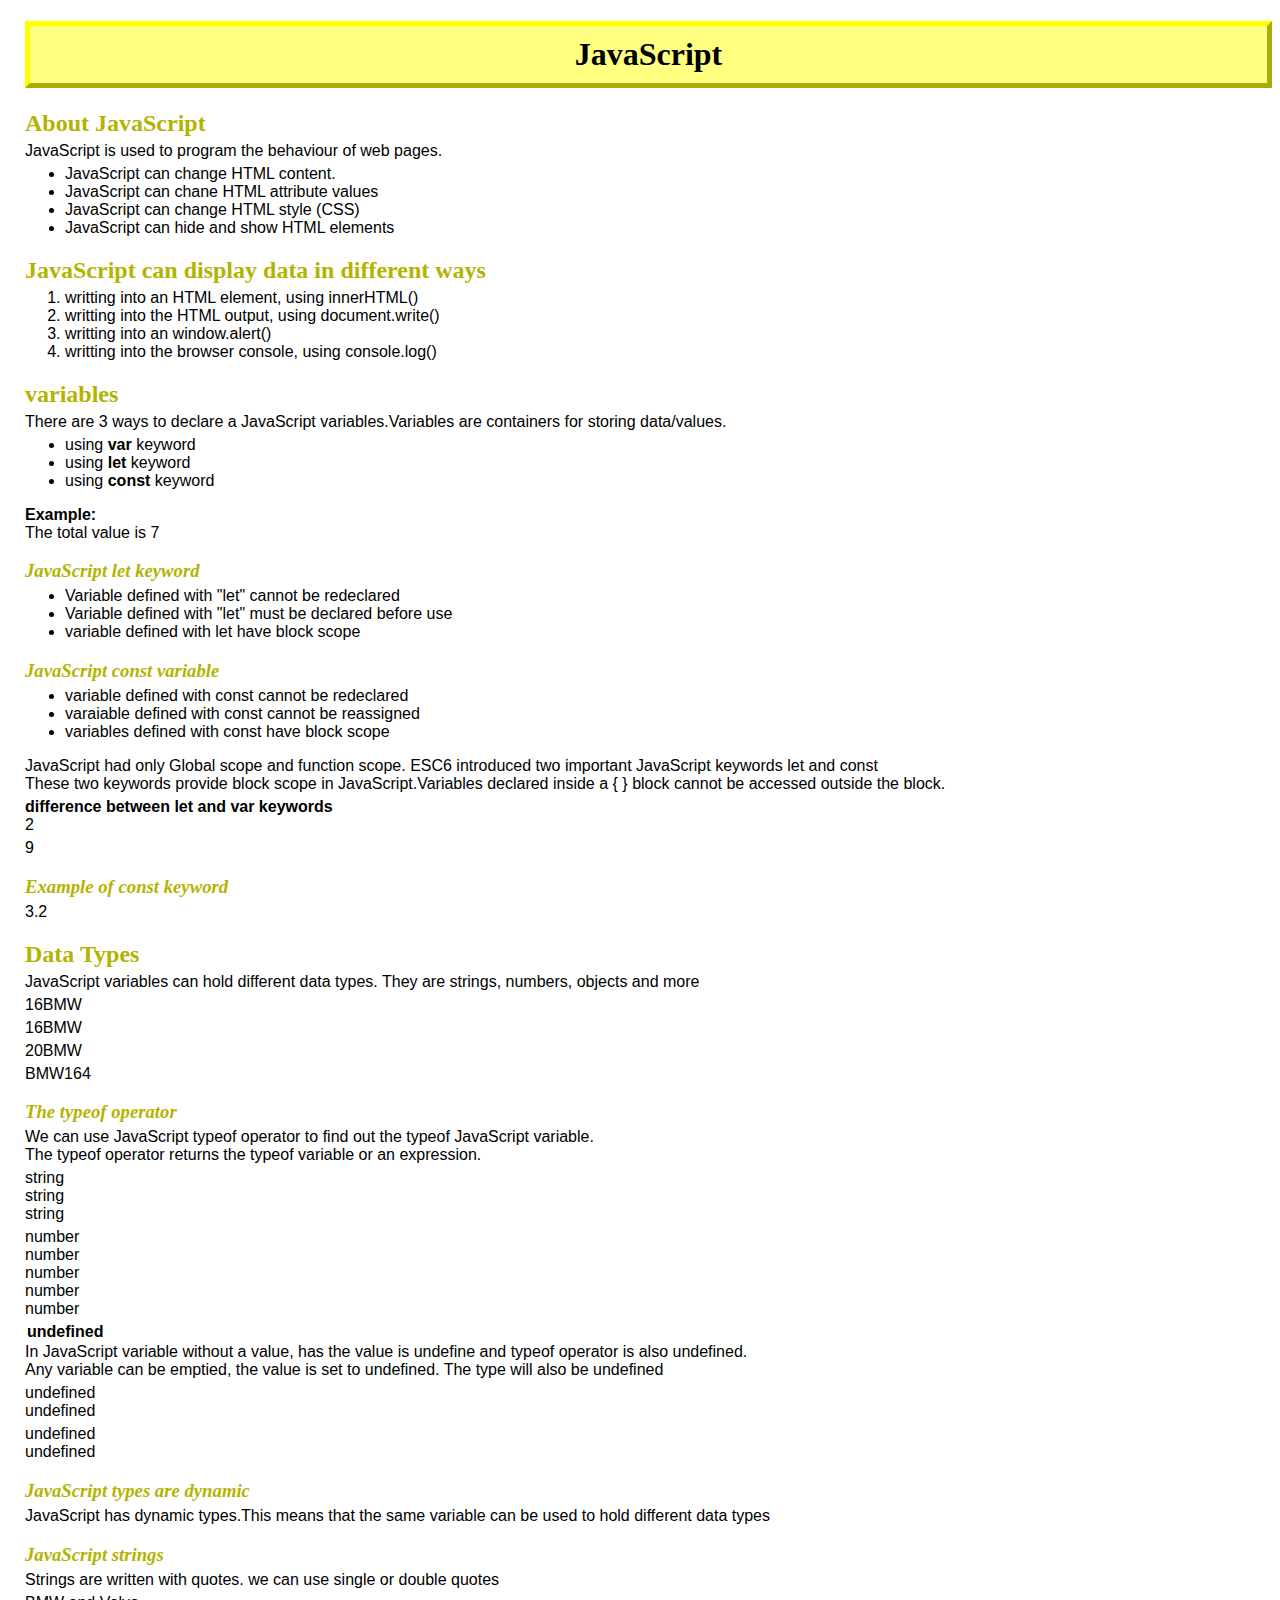
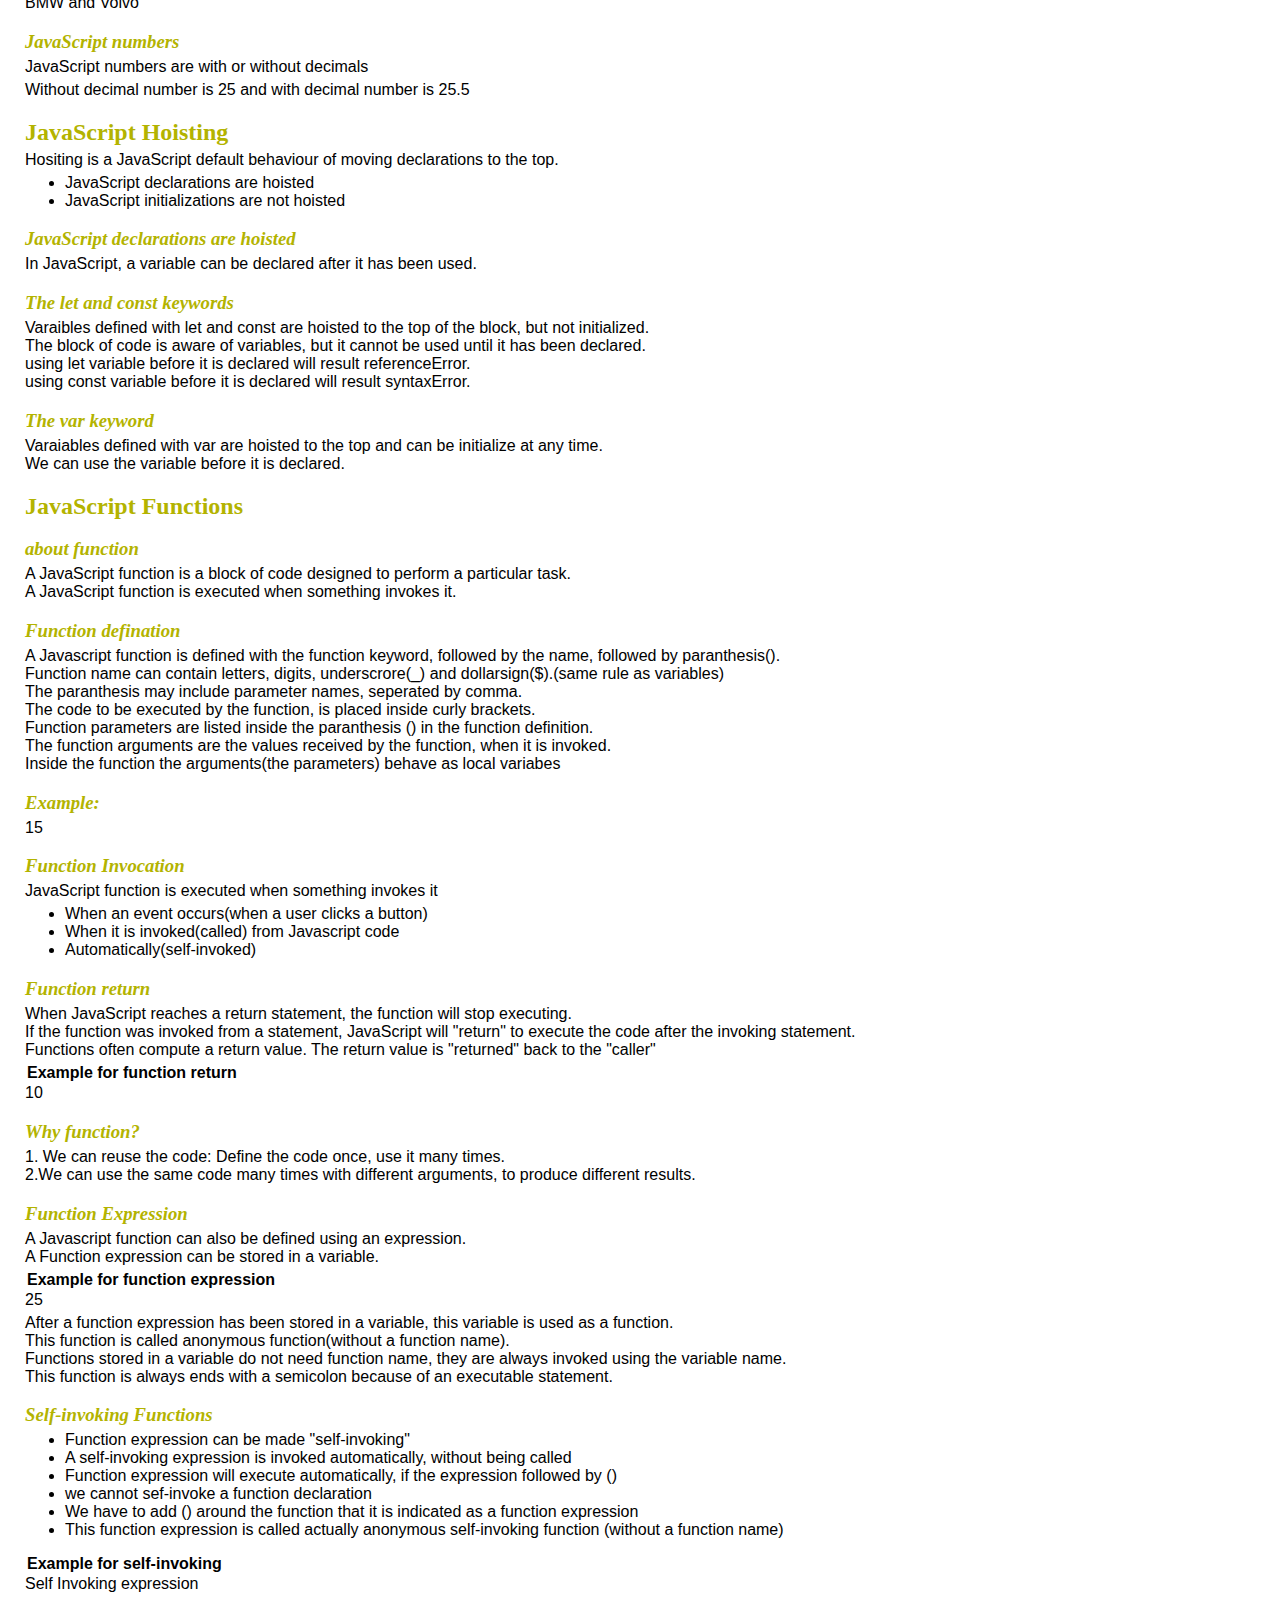
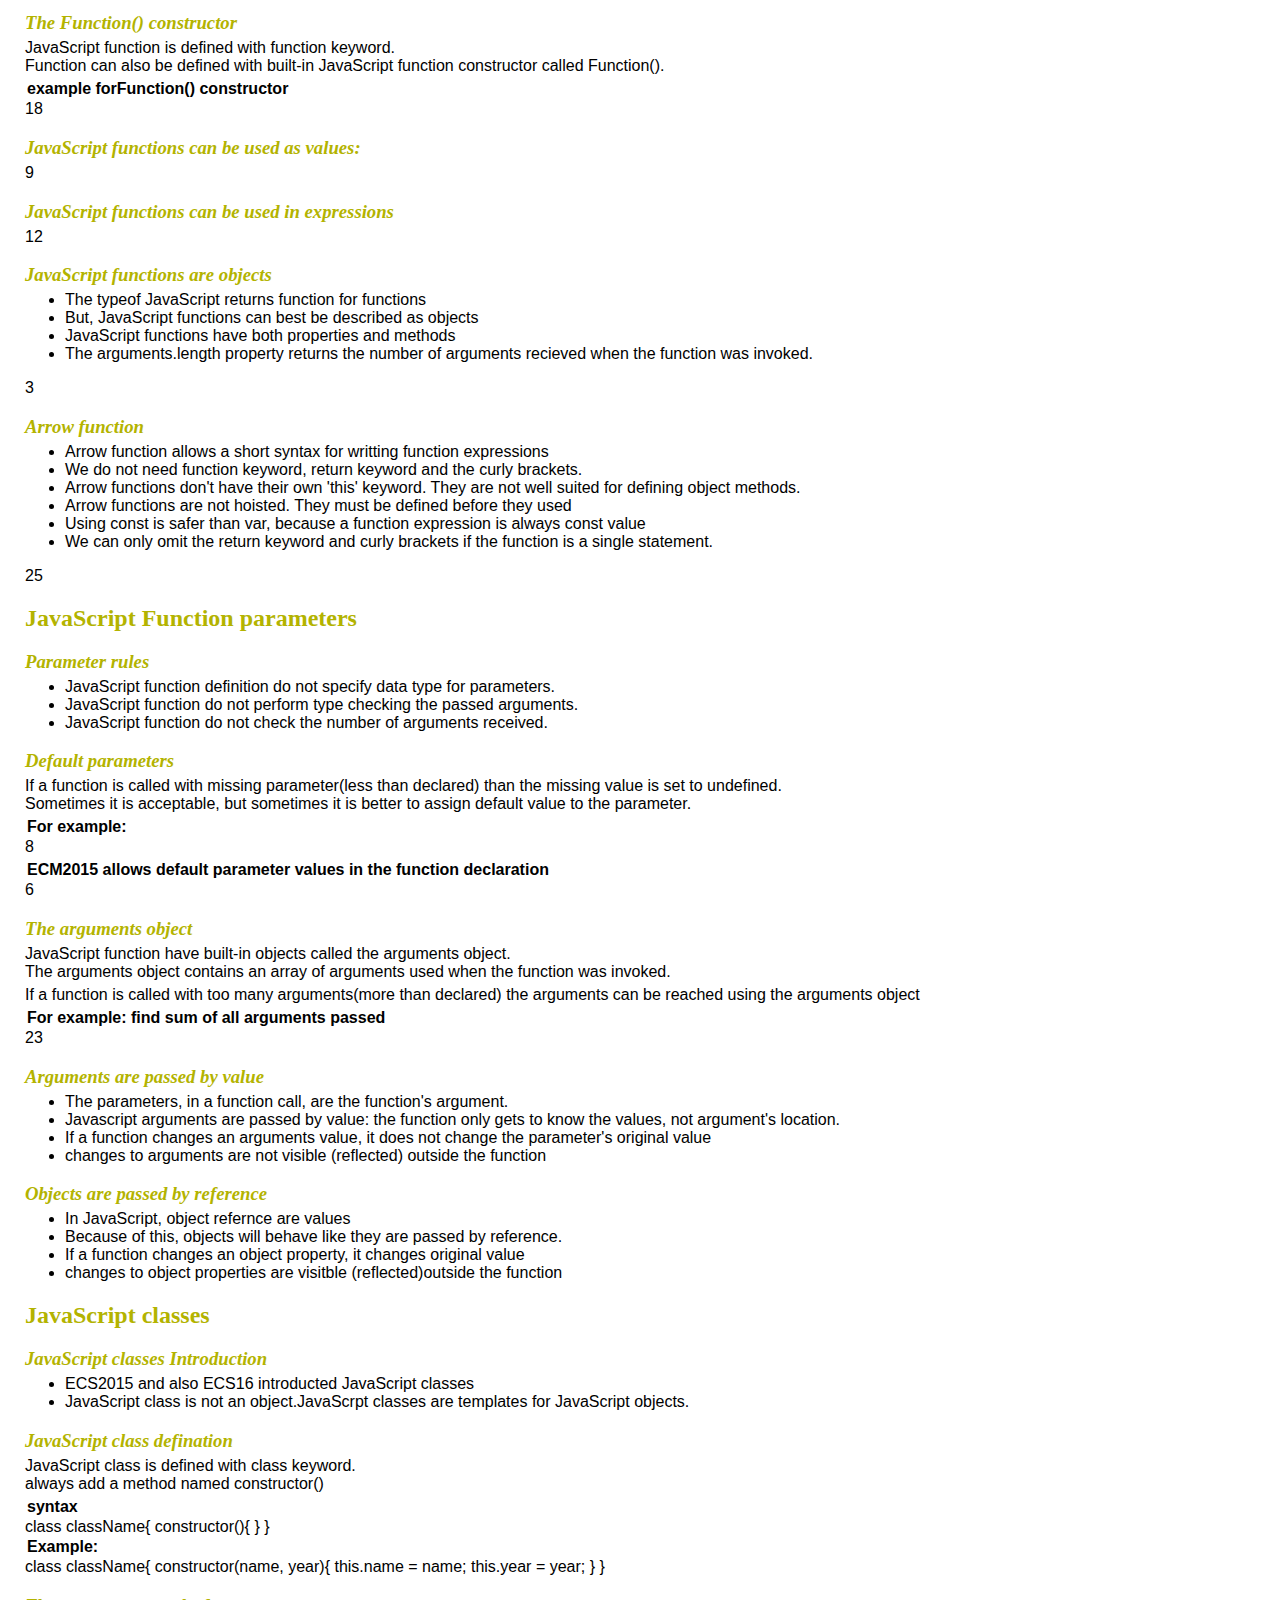
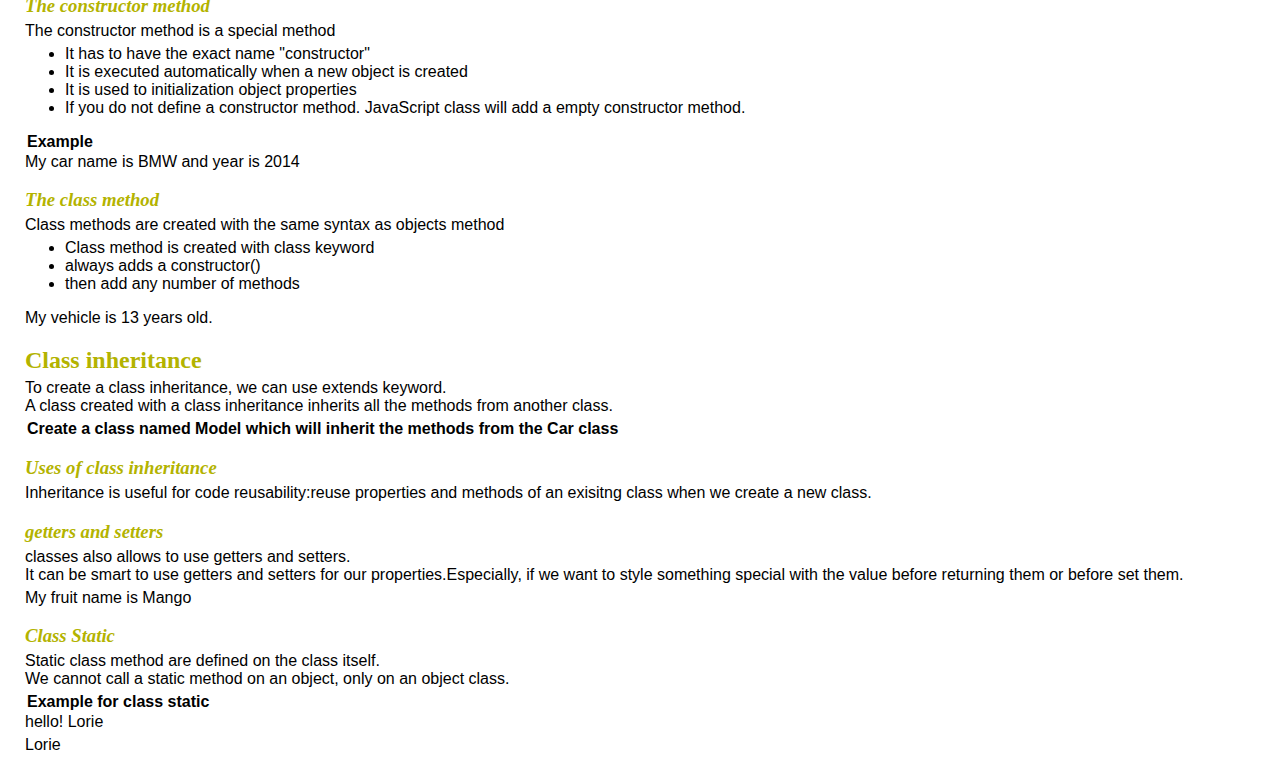
<file: index.html>
<!doctype html>
<html lang="en-us" dir="ltr">
  <head>
    <title>JavaScript Tutorials</title>
    <meta charset="UTF-8">
    <meta name="author" content="JavaScript">
    <meta name="description" content="JavaScript Tutorials">
    <meta name="keywords" content="html, css, JavaScript">
    <meta name="viewport" content="width=device-width, initial-scale=1.0">
    <meta http-equiv="refresh" content="30">
    <link rel="stylesheet" href="style.css">
    
  </head>
  <body>
    <h1>JavaScript</h1>
    <h2>About JavaScript</h2>
    <p>JavaScript is used to program the behaviour of web pages.</p>
    <ul>
      <li>JavaScript can change HTML content.</li>
      <li>JavaScript can chane HTML attribute values</li>
      <li>JavaScript can change HTML style (CSS)</li>
      <li>JavaScript can hide and show HTML elements</li>
    </ul>
    <h2>JavaScript can display data in different ways</h2>
    <ol>
      <li>writting into an HTML element, using innerHTML()</li>
      <li>writting into the HTML output, using document.write()</li>
      <li>writting into an window.alert()</li>
      <li>writting into the browser console, using console.log()</li>
    </ol>
    <h2>variables</h2>
    <p>There are 3 ways to declare a JavaScript variables.Variables are containers for storing data/values.</p>
    <ul>
      <li>using <b>var</b> keyword</li>
      <li>using <b>let</b> keyword</li>
      <li>using <b>const</b> keyword</li>
    </ul>
    <strong>Example:</strong>
    <p id="demo"></p>
    <script>
    var x = 1;
    var y = 6;
    var z = x +y ;
    document.getElementById("demo").innerHTML = "The total value is " + z;
    </script>
    <h3>JavaScript let keyword</h3>
    <ul>
      <li>Variable defined with "let" cannot be redeclared</li>
      <li>Variable defined with "let" must be declared before use</li>
      <li>variable defined with let have block scope</li>
    </ul>
    <h3>JavaScript const variable</h3>
    <ul>
      <li>variable defined with const cannot be redeclared</li>
      <li>varaiable defined with const cannot be reassigned</li>
      <li>variables defined with const have block scope</li>
    </ul>
    <p>JavaScript had only Global scope and function scope. ESC6 introduced two important JavaScript keywords let and const<br>
    These two keywords provide block scope in JavaScript.Variables declared inside a { }  block cannot be accessed outside the block.</p>
    <strong>difference between let and var keywords</strong>
    <p id="demo1"></p>
    <p id="demo2"></p>
    <script>
      //A variable inside the block cannot access the outside the block using let keyword
      let a = 2;
      {
        let a = 10;
      }
      document.getElementById("demo1").innerHTML = a;
      //A variable inside the block can access outside the block also by using var keyword
      var b = 5;
      {
        var b = 9;
      }
      document.getElementById("demo2").innerHTML = b;
    </script>
    <h3>Example of const keyword</h3>
    <p id="demo3"></p>
    <script>
    //JavaScript const variable cannot be reassigned
      //const p;
      //p = 3.2;
      //document.getElementById("demo3").innerHTML = p;
    </script>
    <script>
      //JavaScript const keyword must be assigned a value when it is declared
      const p=3.2;
      document.getElementById("demo3").innerHTML = p;
    </script>
    <h2>Data Types</h2>
    <p>JavaScript variables can hold different data types. They are strings, numbers, objects and more</p>
    <p id="d"></p>
    <p id="d1"></p>
    <p id="d2"></p>
    <p id="d3"></p>
    <script>
      document.getElementById('d').innerHTML = 16 + "BMW";
      document.getElementById('d1').innerHTML = "16" + "BMW";
      document.getElementById('d2').innerHTML = 16 + 4 + "BMW";
      document.getElementById('d3').innerHTML =  "BMW" + 16 + 4;
    </script>
    <h3>The typeof operator</h3>
    <p>We can use JavaScript typeof operator to find out the typeof JavaScript variable.<br>
    The typeof operator returns the typeof variable or an expression.</p>
    <p id="st"></p>
    <p id="nu"></p>
    <script>
      document.getElementById("st").innerHTML = typeof " " + "<br>" + typeof "Maan" + "<br>" + typeof "John huv";
      document.getElementById("nu").innerHTML = typeof 2 + "<br>" + typeof 22 + "<br>" + typeof 22.2 + "<br>" + typeof (2+2)+ "<br>" + typeof(2);
    </script>
    <h4>undefined</h4>
    <p>In JavaScript variable without a value, has the value is undefine and typeof operator is also undefined.<br>
    Any variable can be emptied, the value is set to undefined. The type will also be undefined</p>
    <p id="un"></p>
    <p id="und"></p>
    <script>
    var car;
    let van = undefined;
      document.getElementById("un").innerHTML = typeof car + "<br>" + typeof car;
      document.getElementById("und").innerHTML = van + "<br>" + typeof van;
    </script>
    <h3>JavaScript types are dynamic</h3>
    <p>JavaScript has dynamic types.This means that the same variable can be used to hold different data types</p>
    <h3>JavaScript strings</h3>
    <p>Strings are written with quotes. we can use single or double quotes</p>
    <p id="carn"></p>
    <script>
      let carName1 = "BMW";
      let carName2 = 'Volvo'
      document.getElementById("carn").innerHTML = carName1 + " and " + carName2;
    </script>
    <h3>JavaScript numbers</h3>
    <p>JavaScript numbers are with or without decimals</p>
    <p id="dec"></p>
    <script>
      let dec1 = 25;
      let dec2 = 25.5;
      document.getElementById("dec").innerHTML = "Without decimal number is " + dec1 + " and with decimal number is " + dec2 ;
    </script>
    <h2>JavaScript Hoisting</h2>
    <p>Hositing is a JavaScript default behaviour of moving declarations to the top.</p>
    <ul>
      <li>JavaScript declarations are hoisted</li>
      <li>JavaScript initializations are not hoisted</li>
    </ul>
    <h3>JavaScript declarations are hoisted</h3>
    <p>In JavaScript, a variable can be declared after it has been used.</p>
    <h3>The let and const keywords</h3>
    <p>Varaibles defined with let and const are hoisted to the top of the block, but not initialized.<br>
      The block of code is aware of variables, but it cannot be used until it has been declared.<br>
      using let variable before it is declared will result referenceError.<br>
      using const variable before it is declared will result syntaxError.</p>
    <h3>The var keyword</h3>
    <p>Varaiables defined with var are hoisted to the top and can be initialize at any time.<br>
    We can use the variable before it is declared.</p>
    <h2>JavaScript Functions</h2>
    <h3>about function</h3>
    <p>A JavaScript function is a block of code designed to perform a particular task.<br>
    A JavaScript function is executed when something invokes it.</p>
    <h3>Function defination</h3>
    <p>A Javascript function is defined with the function keyword, followed by the name, followed by paranthesis().<br>
    Function name can contain letters, digits, underscrore(_) and dollarsign($).(same rule as variables)<br>
    The paranthesis may include parameter names, seperated by comma.<br>
    The code to be executed by the function, is placed inside curly brackets.<br>
    Function parameters are listed inside the paranthesis () in the function definition.<br>
    The function arguments are the values received by the function, when it is invoked.<br>
    Inside the function the arguments(the parameters) behave as local variabes</p>
    <h3>Example:</h3>
    <p id="my"></p>
    <script>
      function myFunction(a, b){
        return a * b;
      }
      document.getElementById("my").innerHTML = myFunction(3,5);
    </script>
    <h3>Function Invocation</h3>
    <p>JavaScript function is executed when something invokes it</p>
    <ul>
      <li>When an event occurs(when a user clicks a button)</li>
      <li>When it is invoked(called) from Javascript code</li>
      <li>Automatically(self-invoked)</li>
    </ul>
    <h3>Function return</h3>
    <p>When JavaScript reaches a return statement, the function will stop executing.<br>
    If the function was invoked from a statement, JavaScript will "return" to execute the code after the invoking statement.<br>
    Functions often compute a return value. The return value is "returned" back to the "caller"  </p>
    <h4>Example for function return</h4>
    <p id="rt"></p>
  <script>
    var x = rtFunction(2,8);
    document.getElementById('rt').innerHTML = x;
    function rtFunction(p,q){
      return p+q;
    }
  </script>
  <h3>Why function?</h3>
  <p>1. We can reuse the code: Define the code once, use it many times.<br>
    2.We can use the same code many times with different arguments, to produce different results.</p>
  <h3>Function Expression</h3>
  <p>A Javascript function can also be defined using an expression.<br>
   A Function expression can be stored in a variable.</p>
   <h4>Example for function expression</h4>
   <p id="ex"></p>
   <script>
      let m = function(a,b){
        return a*b;
      };
      document.getElementById("ex").innerHTML = m(5,5);
   </script>
   <p>After a function expression has been stored in a variable, this variable is used as a function.<br>
    This function is called anonymous function(without a function name).<br>
    Functions stored in a variable do not need function name, they are always invoked using the variable name.<br>
    This function is always ends with a semicolon because of an executable statement.</p>
    <h3>Self-invoking Functions</h3>
    <ul>
      <li>Function expression can be made "self-invoking"</li>
      <li>A self-invoking expression is invoked automatically, without being called</li>
      <li>Function expression will execute automatically, if the expression followed by ()</li>
      <li>we cannot sef-invoke a function declaration</li>
      <li>We have to add () around the function that it is indicated as a function expression</li>
      <li>This function expression is called actually anonymous self-invoking function (without a function name)</li>
    </ul>
    <h4>Example for self-invoking</h4>
    <p id="slf"></p>
    <script>
      (function(){
          document.getElementById("slf").innerHTML = "Self Invoking expression";
      })()
    </script>
    <h3>The Function() constructor</h3>
    <p>JavaScript function is defined with function keyword.<br>
    Function can also be defined with built-in JavaScript function constructor called Function().</p>
    <h4>example forFunction() constructor</h4>
    <p id="cs"></p>
    <script>
      let csFunction = new Function("g","h", "return g*h");
      document.getElementById("cs").innerHTML = csFunction(2,9);
    </script>
    <h3>JavaScript functions can be used as values:</h3>
    <p id="va"></p>
    <script>
      function vaFunction(k,l){
        return k+l;
      }
      let w = vaFunction(8,1);
      document.getElementById("va").innerHTML = w;
    </script>
    <h3>JavaScript functions can be used in expressions</h3>
    <p id="exps"></p>
    <script>
    function expsFunction(c,d){
      return c+d;
    }
    let e = expsFunction(2,4)*2;
    document.getElementById("exps").innerHTML = e;
    </script>
    <h3>JavaScript functions are objects</h3>
    <ul>
      <li>The typeof JavaScript returns function for functions</li>
      <li>But, JavaScript functions can best be described as objects</li>
      <li>JavaScript functions have both properties and methods</li>
      <li>The arguments.length property returns the number of arguments recieved when the function was invoked.</li>
    </ul>
    <p id="ar"></p>
    <script>
      function arFunction(o, p, q){
        return arguments.length;
      }
      document.getElementById("ar").innerHTML = arFunction(7,8,9);
    </script>
    <h3>Arrow function</h3>
    <ul>
      <li>Arrow function allows a short syntax for writting function expressions</li>
      <li>We do not need function keyword, return keyword and the curly brackets. </li>
      <li>Arrow functions don't have their own 'this' keyword. They are not well suited for defining object methods.</li>
      <li>Arrow functions are not hoisted. They must be defined before they used </li>
      <li>Using const is safer than var, because a function expression is always const value</li>
      <li>We can only omit the return keyword and curly brackets if the function is a single statement.</li>
    </ul>
    <p id="arr"></p>
    <script>
      const r = (u, v) => u*v;
      document.getElementById("arr").innerHTML = r(5,5);
    </script>
    <h2>JavaScript Function parameters</h2>
    <h3>Parameter rules</h3>
    <ul>
      <li>JavaScript function definition do not specify data type for parameters.</li>
      <li>JavaScript function do not perform type checking the passed arguments.</li>
      <li>JavaScript function do not check the number of arguments received.</li>
    </ul>
    <h3>Default parameters</h3>
    <p>If a function is called with missing parameter(less than declared) than the missing value is set to undefined.<br>
    Sometimes it is acceptable, but sometimes it is better to assign default value to the parameter.</p>
    <h4>For example:</h4>
    <p id="par"></p>
    <script>
      function parFunction(x,y){
        if(y === undefined){
          y=2;
        }
        return x*y;
      }
      document.getElementById("par").innerHTML = parFunction(4);
    </script>
    <h4>ECM2015 allows default parameter values in the function declaration</h4>
    <p id="para"></p>
    <script>
      function paraFunction(x, y=2){
        return x*y;
      }
      document.getElementById("para").innerHTML = paraFunction(3);
    </script>
    <h3>The arguments object</h3>
    <p>JavaScript function have built-in objects called the arguments object.<br>
    The arguments object contains an array of arguments used when  the function was invoked.</p>
    <p>If a function is called with too many arguments(more than declared) the arguments can be reached using the arguments object</p>
    <h4>For example: find sum of all arguments passed</h4>
    <p id="su"></p>
    <script>
      function sumAll(){
        let sum=0;
        for(i=0; i<arguments.length; i++){
          sum+=arguments[i];
        }
        return sum;
      }
      document.getElementById("su").innerHTML = sumAll(8,5,2,3,4,1);
    </script>
    <h3>Arguments are passed by value</h3>
    <ul>
      <li>The parameters, in a function call, are the function's argument.</li>
      <li>Javascript arguments are passed by value: the function only gets to know the values, not argument's location.</li>
      <li>If a function changes an arguments value, it does not change the parameter's original value</li>
      <li>changes to arguments are not visible (reflected) outside the function</li>
    </ul>
    <h3>Objects are passed by reference</h3>
    <ul>
      <li>In JavaScript, object refernce are values</li>
      <li>Because of this, objects will behave like they are passed by reference.</li>
      <li>If a function changes an object property, it changes original value</li>
      <li>changes to object properties are visitble (reflected)outside the function</li>
    </ul>
    <h2>JavaScript classes</h2>
    <h3>JavaScript classes Introduction</h3>
    <ul>
      <li>ECS2015 and also ECS16 introducted JavaScript classes</li>
      <li>JavaScript class is not an object.JavaScrpt classes are templates for JavaScript objects.</li>
    </ul>
    <h3>JavaScript class defination</h3>
    <p>JavaScript class is defined with class keyword.<br>
      always add a method named constructor()</p>
    <h4>syntax</h4>
      class className{
        constructor(){

        }
      }
    <h4>Example:</h4>
    class className{
      constructor(name, year){
        this.name = name;
        this.year = year;
      }
    }
  <h3>The constructor method</h3>
  <p>The constructor method is a special method</p>
  <ul>
    <li>It has to have the exact name "constructor"</li>
    <li>It is executed automatically when a new object is created</li>
    <li>It is used to initialization object properties</li>
    <li>If you do not define a constructor method. JavaScript class will add a empty constructor method.</li>
  </ul>
  <h4>Example</h4>
  <p id="cls"></p>
  <script>
    class Car{
      constructor(name, year){
        this.name = name;
        this.year = year;
      }
    }
    const myCar = new Car("BMW", 2014);
    document.getElementById("cls").innerHTML ="My car name is " + myCar.name + " and year is " +myCar.year ;
  </script>
  <h3>The class method</h3>
  <p>Class methods are created with the same syntax as objects method</p>
  <ul>
    <li>Class method is created with class keyword</li>
    <li>always adds a constructor()</li>
    <li>then add any number of methods</li>
  </ul>
  <p id="veh"></p>
  <script>
    class Vehicle{
      constructor(name, year){
        this.name = name;
        this.year = year;
      }
      age(){
        let date = new Date();
        return date.getFullYear()-this.year;
      }
    }
    let myVehicle = new Vehicle("car", 2013);
    document.getElementById("veh").innerHTML = "My vehicle is " + myVehicle.age() + " years old.";
  </script>
  <h2>Class inheritance</h2>
  <p>To create a class inheritance, we can use extends keyword.<br>
    A class created with a class inheritance inherits all the methods from another class.</p>
    <h4>Create a class named Model which will inherit the methods from the Car class </h4>
    <p id="ex"></p>
    <script>
      class Bike{
        constructor(brand){
          this.bikename = brand;
        }
        present(){
          return "I have a " +this.bikename;
        }
      }
        class Model extends Bike{
          constructor(brand, mod){
            super(brand);
            this.model = mod;
          }
          show(){
            return this.present()+ " and its model is " + this.model;
          }
        }
        let myBike = new Model("Ford", "Mustang");
        console.log(myBike.present());
        console.log(myBike.show());
    </script>
    <h3>Uses of class inheritance</h3>
    <p>Inheritance is useful for code reusability:reuse properties and methods of an exisitng class when we create a new class.</p>
    <h3>getters and setters</h3>
    <p>classes also allows to use getters and setters.<br>
    It can be smart to use getters and setters for our properties.Especially, if we want to style something special with the value before returning them or before set them.</p>
    <p id="f"></p>
    <script>
      class Fruits{
        constructor(fruitname){
          this.fname = fruitname;
        }
        get fruname(){
          return this.fname;
        }
        set fruname(w){
          this.fname = w;
        }
      }
      let myFruit = new Fruits("Apple");
      myFruit.fruname = "Mango";
      document.getElementById("f").innerHTML ="My fruit name is "+ myFruit.fruname;
    </script>
    <h3>Class Static</h3>
    <p>Static class method are defined on the class itself.<br>
    We cannot call a static method on an object, only on an object class.</p>
    <h4>Example for class static</h4>
    <p id="em"></p>
    <p id="emp"><?p>
    <script>
      class Employee{
        constructor(name){
          this.name = name;
        }
        static hello(x){
          return "hello! " + x.name;
        }
      }
      let myEmp = new Car("Lorie");
      //if we want to use myEmp object inside the static method, we can send as parameter
      document.getElementById("em").innerHTML = Employee.hello(myEmp);
      document.getElementById("emp").innerHTML = myEmp.name;
    </script>
  </body>
</html>
</file>
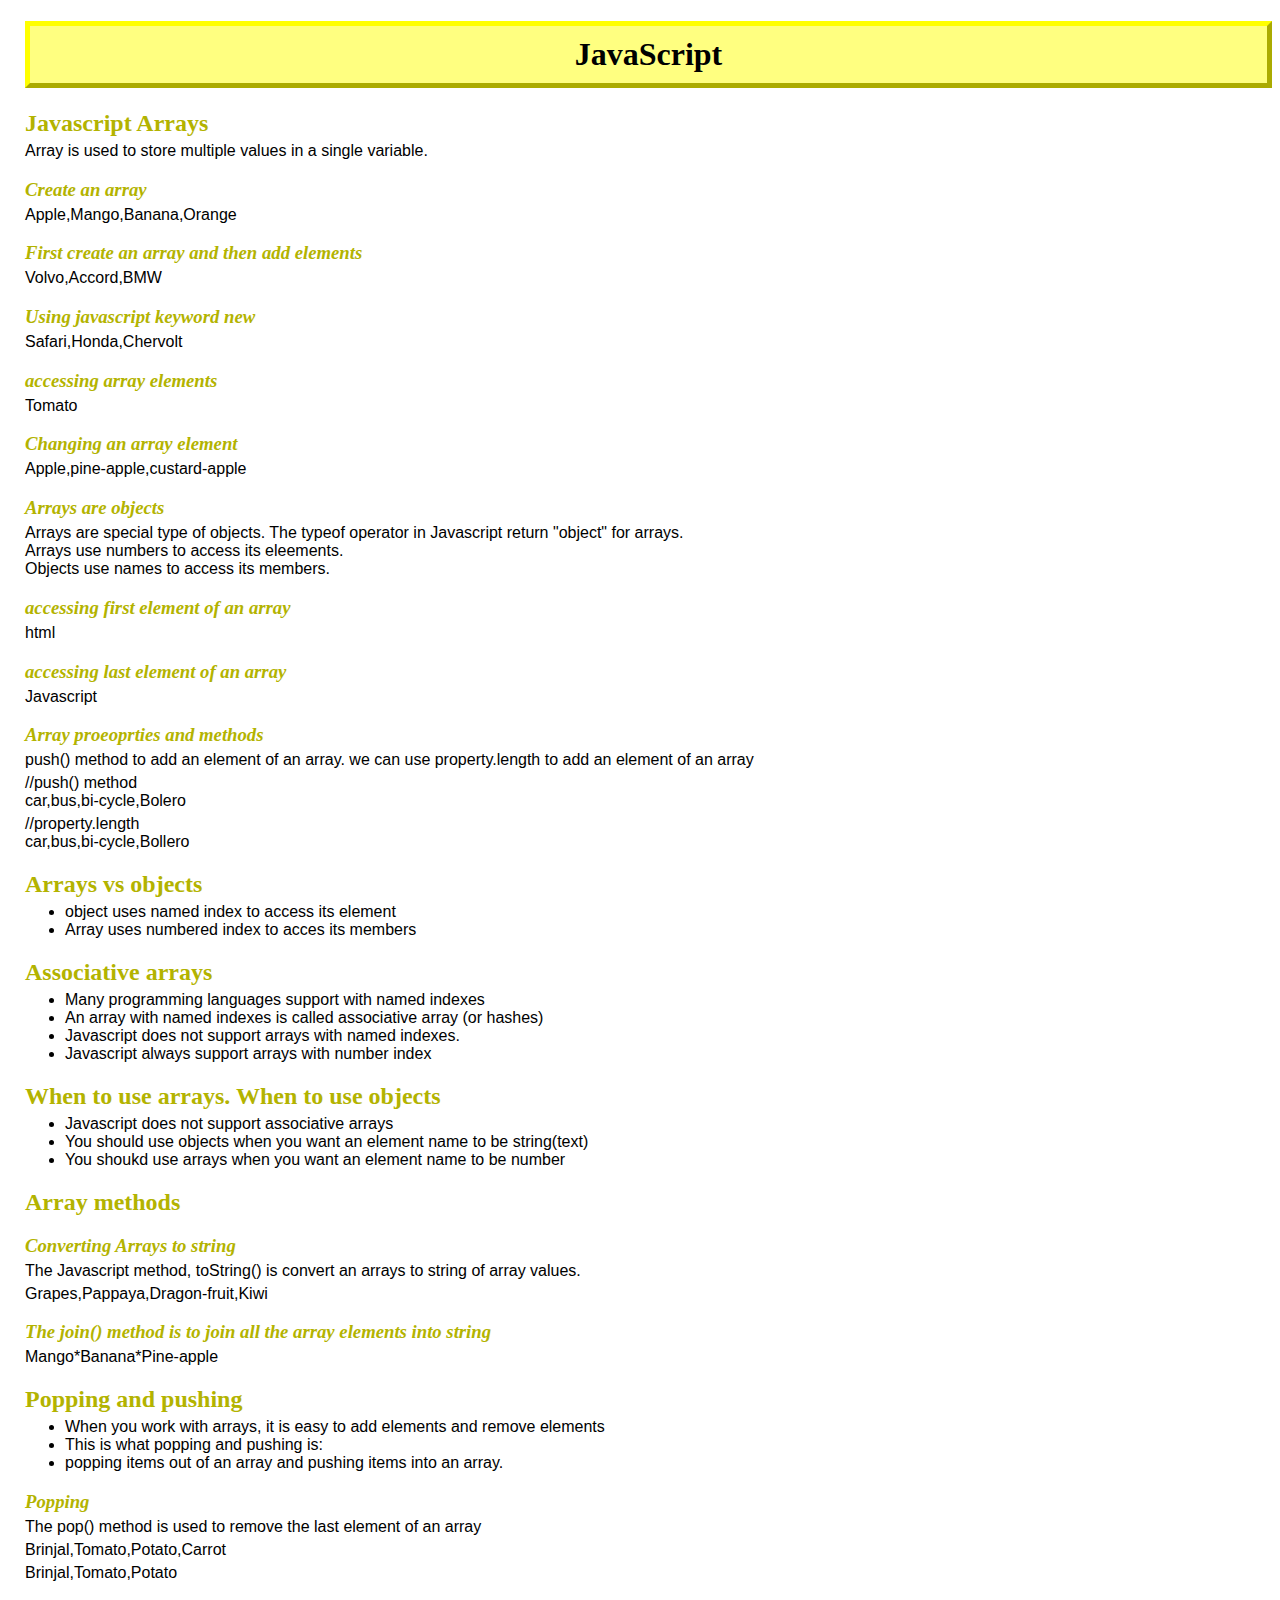
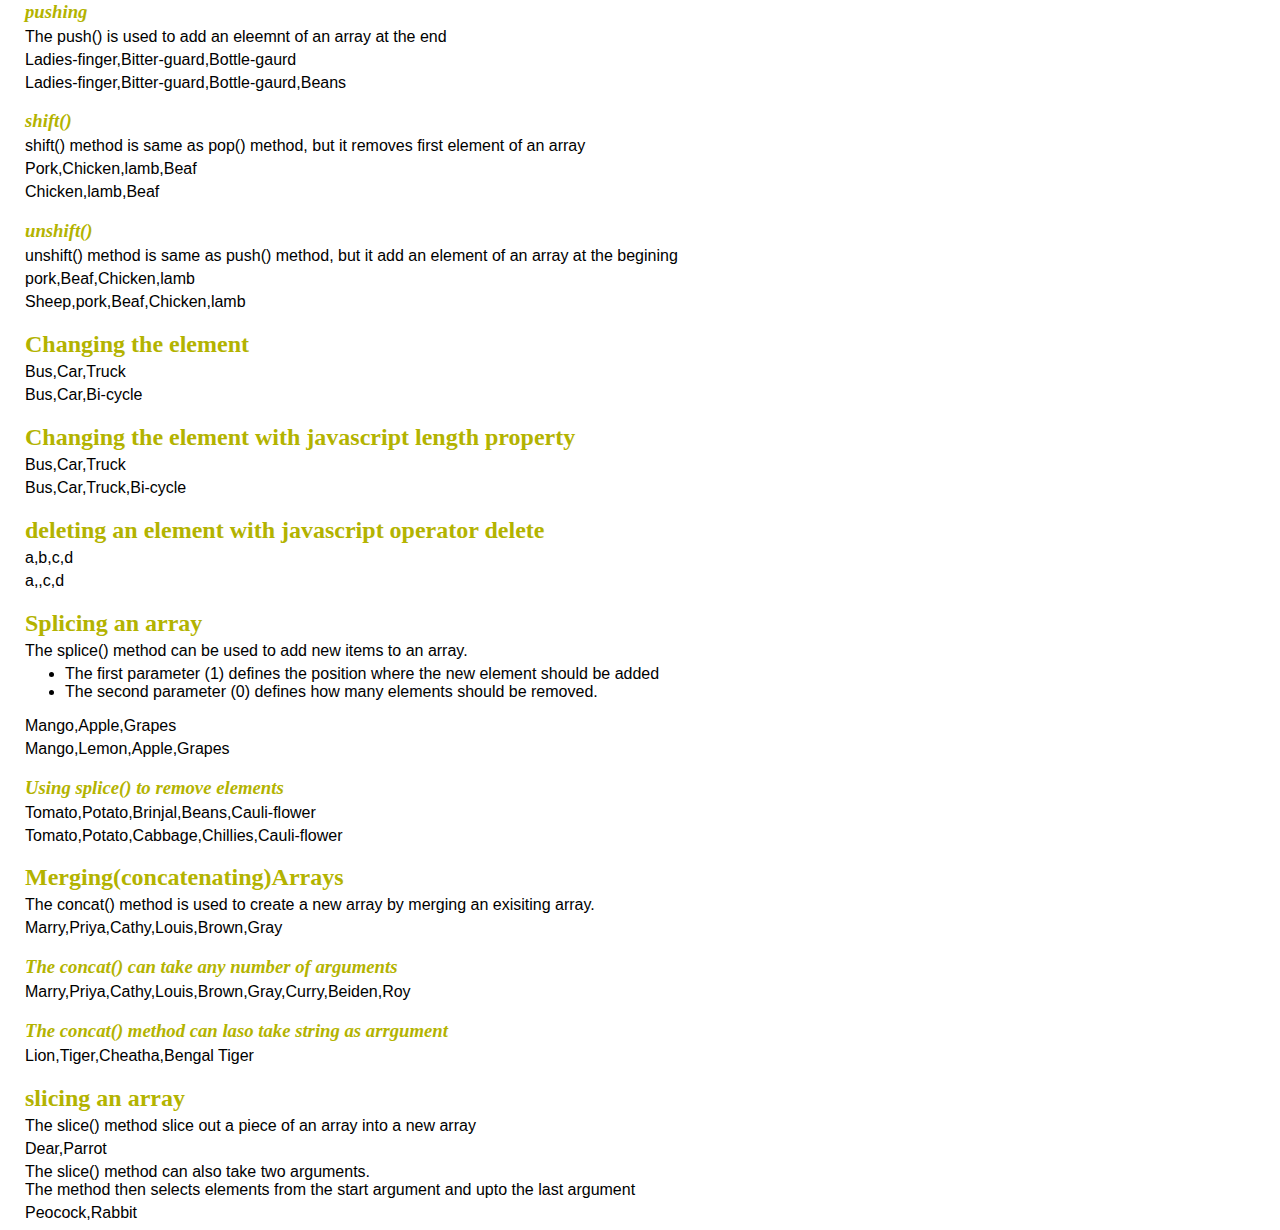
<file: array.html>
<!doctype html>
<html lang="en-us" dir="ltr">
  <head>
    <title>JavaScript Tutorials</title>
    <meta charset="UTF-8">
    <meta name="author" content="JavaScript">
    <meta name="description" content="JavaScript Tutorials">
    <meta name="keywords" content="html, css, JavaScript">
    <meta name="viewport" content="width=device-width, initial-scale=1.0">
    <meta http-equiv="refresh" content="30">
    <link rel="stylesheet" href="style.css">
  </head>
  <body>
    <h1>JavaScript</h1>
    <h2>Javascript Arrays</h2>
    <p>Array is used to store multiple values in a single variable.</p>
    <h3>Create an array</h3>
    <p id="arr"></p>
    <h3>First create an array and then add elements</h3>
    <p id="addEle"></p>
    <h3>Using javascript keyword new</h3>
    <p id="key"></p>
    <h3>accessing array elements</h3>
    <p id="ele"></p>
    <h3>Changing an array element</h3>
    <p id="change"></p>
    <h3>Arrays are objects</h3>
    <p>Arrays are special type of objects. The typeof operator in Javascript return "object" for arrays.<br>
    Arrays use numbers to access its eleements.<br>
    Objects use names to access its members.</p>
    <h3>accessing first element of an array</h3>
    <p id="first"></p>
    <h3>accessing last element of an array</h3>
    <p id="last"></p>
    <h3>Array proeoprties and methods</h3>
    <p>push() method to add an element of an array. we can use property.length to add an element of an array</p>
    //push() method
    <p id="met"></p>
    //property.length
    <p id="len"></p>
    <h2>Arrays vs objects</h2>
    <ul>
      <li>object uses named index to access its element </li>
      <li>Array uses numbered index to acces its members</li>
    </ul>
    <h2>Associative arrays</h2>
    <ul>
      <li>Many programming languages support with named indexes</li>
      <li>An array with named indexes is called associative array (or hashes)</li>
      <li>Javascript does not support arrays with named indexes.</li>
      <li>Javascript always support arrays with number index</li>
    </ul>
    <h2>When to use arrays. When to use objects</h2>
    <ul>
      <li>Javascript does not support associative arrays</li>
      <li>You should use objects when you want an element name to be string(text)</li>
      <li>You shoukd use arrays when you want an element name to be number</li>
    </ul>

    <h2>Array methods</h2>
    <h3>Converting Arrays to string</h3>
    <p>The Javascript method, toString() is convert an arrays to string of array values.</p>
    <p id="as"></p>
    <h3>The join() method is to join all the array elements into string</h3>
    <p id="jts"></p>

    <h2>Popping and pushing</h2>
    <ul>
      <li>When you work with arrays, it is easy to add elements and remove elements</li>
      <li>This is what popping and pushing is:</li>
      <li>popping items out of an array and pushing items into an array.</li>
    </ul>
    <h3>Popping</h3>
    <p>The pop() method is used to remove the last element of an array</p>
    <p id="re"></p>
      <p id="rem"></p>
    <h3>pushing</h3>
    <p>The push() is used to add an eleemnt of an array at the end</p>
    <p id="ad1"></p>
    <p id="ad2"></p>
    <h3>shift()</h3>
    <p>shift() method is same as pop() method, but it removes first element of an array</p>
    <p id ="rem1"></p>
    <p id="rem2"></p>
    <h3>unshift()</h3>
    <p>unshift() method is same as push() method, but it add an element of an array at the begining</p>
    <p id ="add1"></p>
    <p id="add2"></p>
    <h2>Changing the element</h2>
    <p id="c1"></p>
    <p id="c2"></p>
    <h2>Changing the element with javascript length property</h2>
    <p id="ch1"></p>
    <p id="ch2"></p>
    <h2>deleting an element with javascript operator delete</h2>
    <p id="d1"></p>
    <p id="d2"></p>
    <h2>Splicing an array</h2>
    <p>The splice() method can be used to add new items to an array.</p>
    <ul>
      <li>The first parameter (1) defines the position where the new element should be added</li>
      <li>The second parameter (0) defines how many elements should be removed.</li>
    </ul>
    <p id="spl1"></p>
    <p id="spl2"></p>
    <h3>Using splice() to remove elements</h3>
    <p id="spl3"></p>
    <p id="spl4"></p>
    <h2>Merging(concatenating)Arrays</h2>
    <p>The concat() method is used to create a new array by merging an exisiting array.</p>
    <p id="mer1"></p>
    <h3>The concat() can take any number of arguments</h3>
    <p id="mer2"></p>
    <h3>The concat() method can laso take string as arrgument</h3>
    <p id="mer3"></p>

    <h2>slicing an array</h2>
    <p>The slice() method slice out a piece of an array into a new array</p>
    <p id="sli"></p>
    <p>The slice() method can also take two arguments.<br>
    The method then selects elements from the start argument and upto the last argument</p>
    <p id="sli1"></p>
    <script src="array.js"></script>
  </body>
</html>
</file>
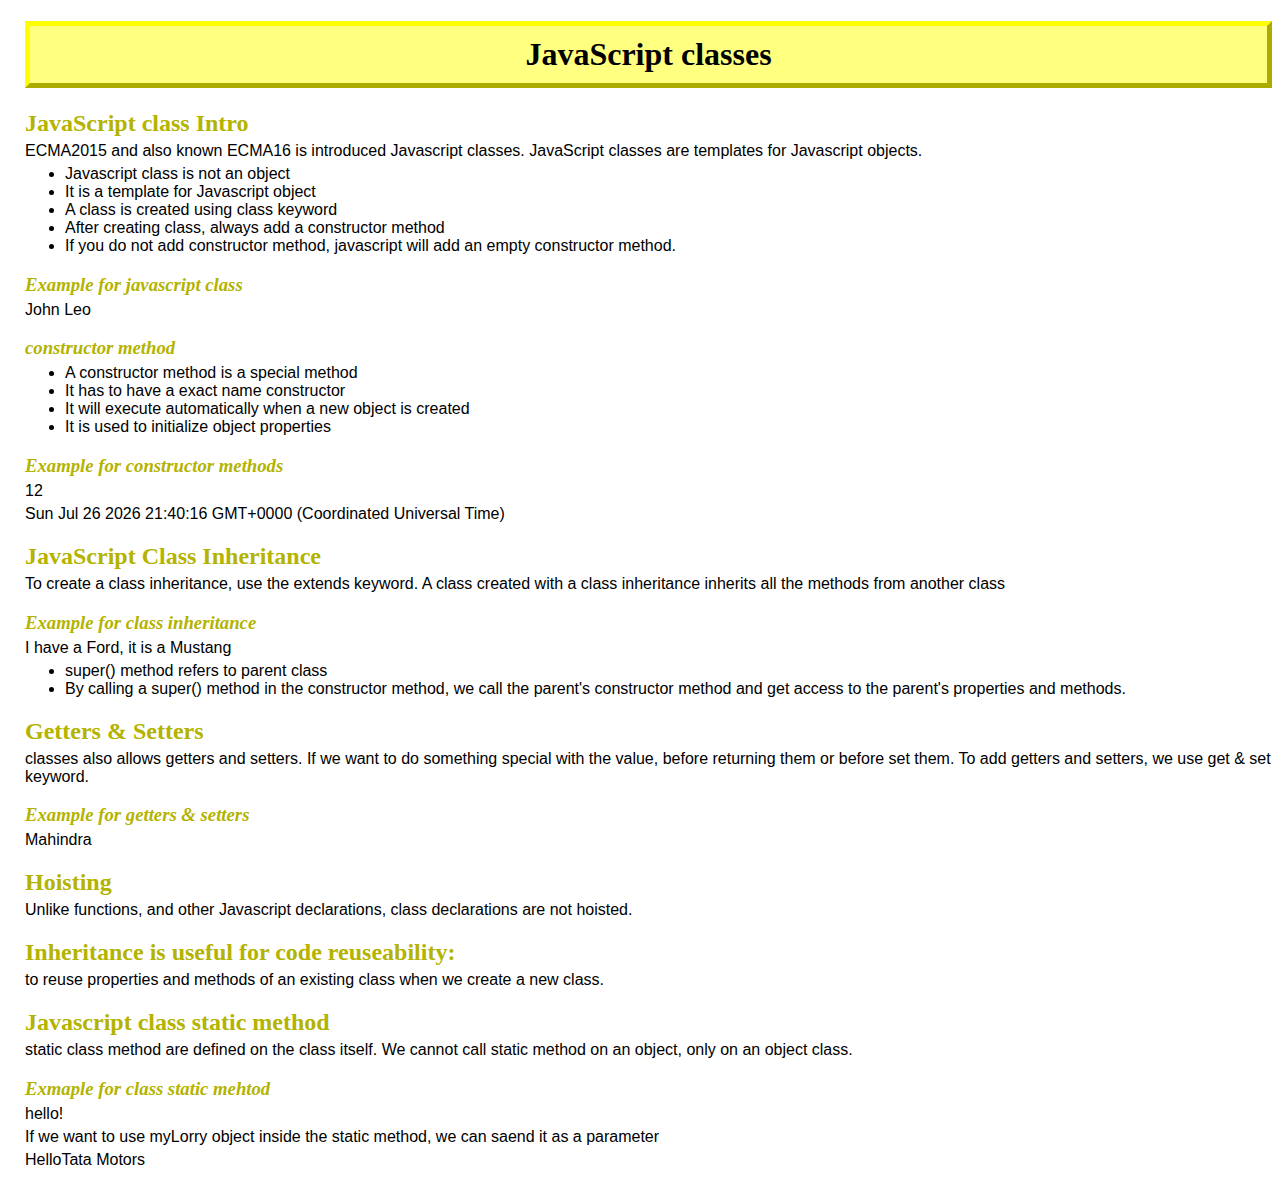
<file: class.html>
<!doctype html>
<html lang="en-us" dir="ltr">
  <head>
    <title>JavaScript Tutorials</title>
    <meta charset="UTF-8">
    <meta name="author" content="JavaScript">
    <meta name="description" content="JavaScript Tutorials">
    <meta name="keywords" content="html, css, JavaScript">
    <meta name="viewport" content="width=device-width, initial-scale=1.0">
    <meta http-equiv="refresh" content="30">
    <link rel="stylesheet" href="style.css">
  </head>
  <body>
    <h1>JavaScript classes</h1>
    <h2>JavaScript class Intro</h2>
    <p>ECMA2015 and also known ECMA16 is introduced Javascript classes.
      JavaScript classes are templates for Javascript objects.</p>
      <ul>
        <li>Javascript class is not an object </li>
        <li>It is a template for Javascript object</li>
        <li>A class is created using class keyword</li>
        <li>After creating class, always add a constructor method</li>
        <li>If you do not add constructor method, javascript will add an empty constructor method.</li>
      </ul>
      <h3>Example for javascript class</h3>
      <p id="c1"></p>
      <h3>constructor method</h3>
      <ul>
        <li>A constructor method is a special method</li>
        <li>It has to have a exact name constructor</li>
        <li>It will execute automatically when a new object is created</li>
        <li>It is used to initialize object properties</li>
      </ul>
      <h3>Example for constructor methods</h3>
      <p id="c2"></p>
      <p id="c3"></p>
      <h2>JavaScript Class Inheritance</h2>
      <p>To create a class inheritance, use the extends keyword.
      A class created with a class inheritance inherits all the methods from another class</p>
      <h3>Example for class inheritance</h3>
      <p id="c4"></p>
      <ul>
        <li>super() method refers to parent class</li>
        <li>By calling a super() method in the constructor method, we call the parent's constructor method and get access to the parent's properties and methods.</li>
      </ul>
      <h2>Getters & Setters</h2>
      <p>classes also allows getters and setters. If we want to do something special with the value, before returning them or before set them.
      To add getters and setters, we use get & set keyword.</p>
      <h3>Example for getters & setters</h3>
      <p id="c5"></p>

      <h2>Hoisting</h2>
      <p>Unlike functions, and other Javascript declarations, class declarations are not hoisted.</p>
      <h2>Inheritance is useful for code reuseability:</h2>
      <p>to reuse properties and methods of an existing class when we create a new class.</p>
      <h2>Javascript class static method</h2>
      <p>static class method are defined on the class itself.
      We cannot call static method on an object, only on an object class.</p>
      <h3>Exmaple for class static mehtod</h3>
      <p id="c6"></p>
      <p>If we want to use myLorry object inside the static method, we can saend it as a parameter</p>
      <p id="c7"></p>
    <script src="class.js"></script>
  </body>
</html>
</file>
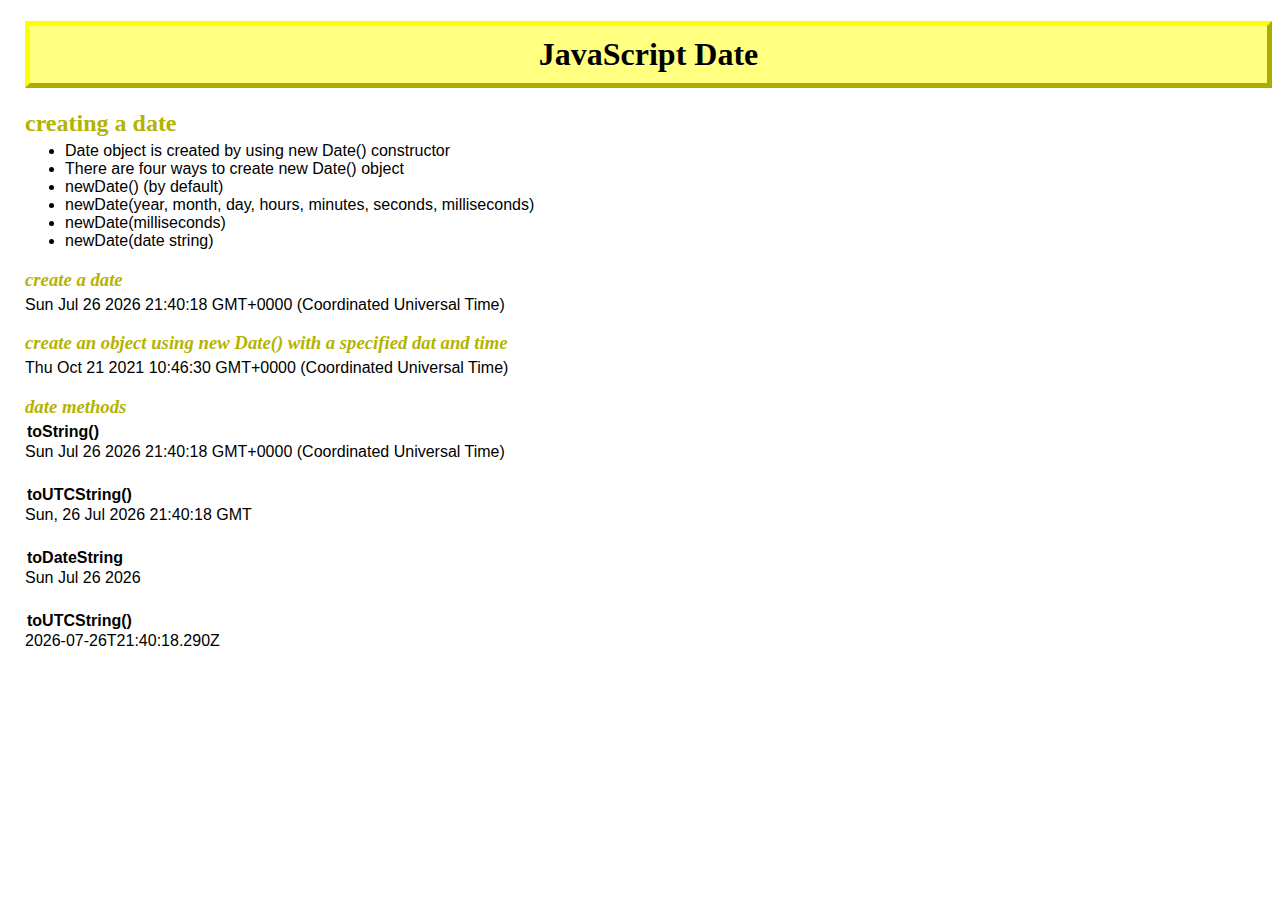
<file: date.html>
<!doctype html>
<html lang="en-us" dir="ltr">
  <head>
    <title>JavaScript Tutorials</title>
    <meta charset="UTF-8">
    <meta name="author" content="JavaScript">
    <meta name="description" content="JavaScript Tutorials">
    <meta name="keywords" content="html, css, JavaScript">
    <meta name="viewport" content="width=device-width, initial-scale=1.0">
    <meta http-equiv="refresh" content="30">
    <link rel="stylesheet" href="style.css">
  </head>
  <body>
    <h1>JavaScript Date</h1>
    <h2>creating a date</h2>
    <ul>
      <li>Date object is created by using new Date() constructor</li>
      <li>There are four ways to create new Date() object</li>
      <li>newDate() (by default)</li>
      <li>newDate(year, month, day, hours, minutes, seconds, milliseconds)</li>
      <li>newDate(milliseconds)</li>
      <li>newDate(date string)</li>
    </ul>
    <h3>create a date</h3>
    <p id="d1"></p>
    <h3>create an object using new Date() with a specified dat and time</h3>
    <p id="d2"></p>

    <h3> date methods</h3>
    <h4>toString()</h4>
    <p id="d3"></p><br>

    <h4>toUTCString()</h4>
    <p id="d4"></p><br>

    <h4>toDateString</h4>
    <p id="d5"></p><br>

    <h4>toUTCString()</h4>
    <p id="d6"></p>
    <script src="date.js"></script>
  </body>
  </html>
</file>
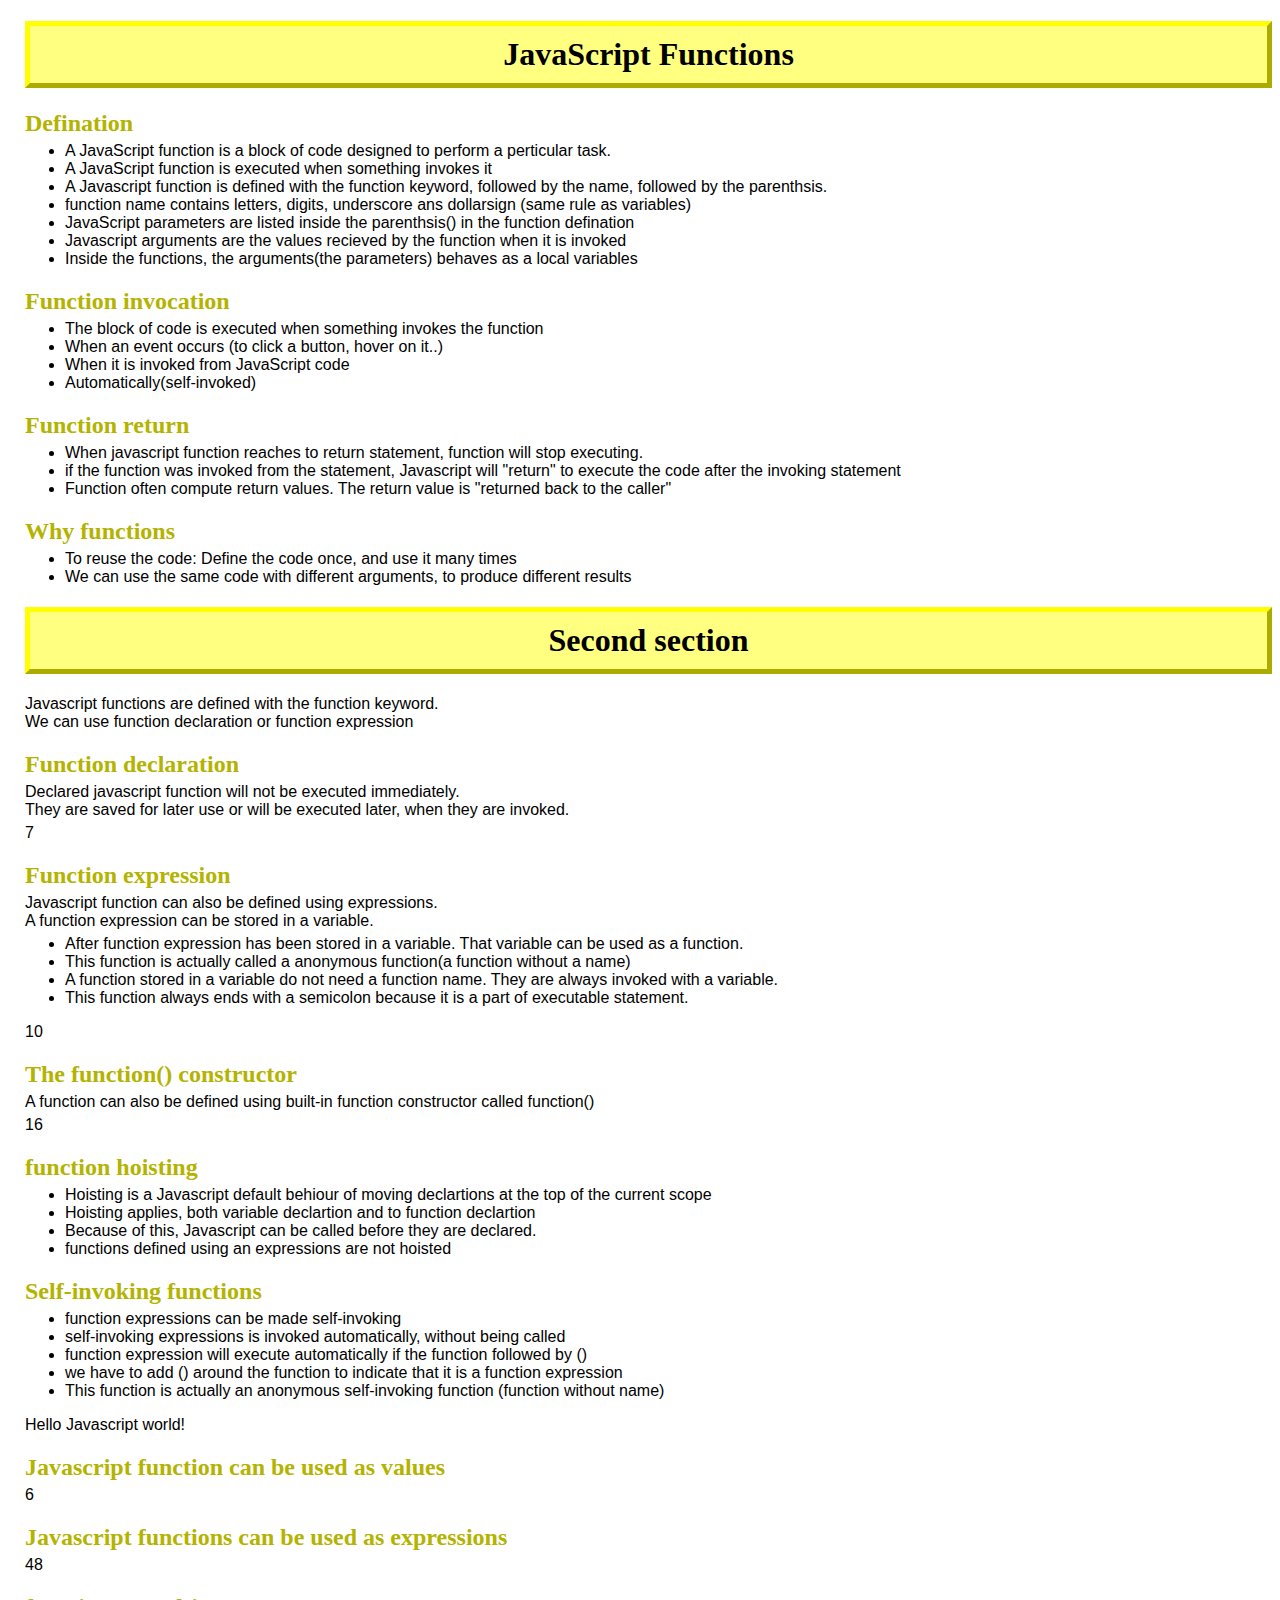
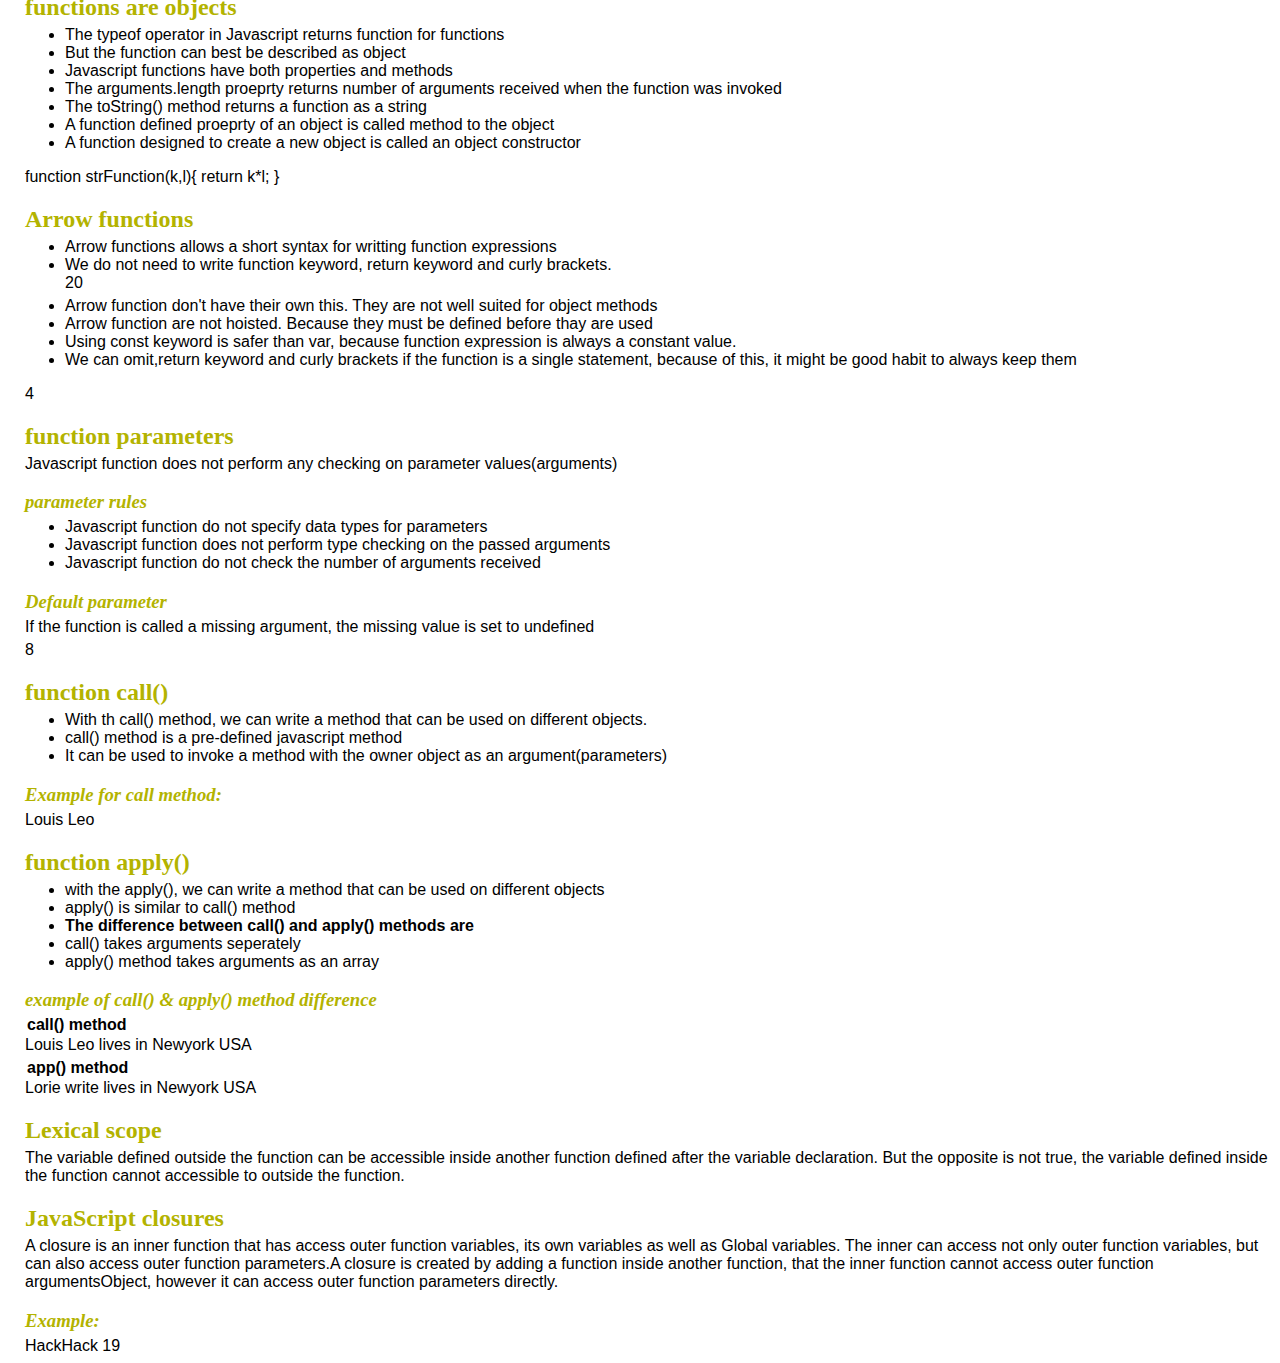
<file: function.html>
<!doctype html>
<html lang="en-us" dir="ltr">
  <head>
    <title>JavaScript Tutorials</title>
    <meta charset="UTF-8">
    <meta name="author" content="JavaScript">
    <meta name="description" content="JavaScript Tutorials">
    <meta name="keywords" content="html, css, JavaScript">
    <meta name="viewport" content="width=device-width, initial-scale=1.0">
    <meta http-equiv="refresh" content="30">
    <link rel="stylesheet" href="style.css">
  </head>
  <body>
    <h1>JavaScript Functions</h1>
    <h2>Defination</h2>
    <ul>
      <li>A JavaScript function is a block of code designed to perform a perticular task.</li>
      <li>A JavaScript function is executed when something invokes it</li>
      <li>A Javascript function is defined with the function keyword, followed by the name, followed by the parenthsis.</li>
      <li>function name contains letters, digits, underscore ans dollarsign (same rule as variables)</li>
      <li>JavaScript parameters are listed inside the parenthsis() in the function defination</li>
      <li>Javascript arguments are the values recieved by the function when it is invoked</li>
      <li>Inside the functions, the arguments(the parameters) behaves as a local variables</li>
    </ul>
    <h2>Function invocation</h2>
    <ul>
      <li>The block of code is executed when something invokes the function</li>
      <li>When an event occurs (to click a button, hover on it..)</li>
      <li>When it is invoked from JavaScript code</li>
      <li>Automatically(self-invoked)</li>
    </ul>
    <h2>Function return</h2>
    <ul>
      <li>When javascript function reaches to return statement, function will stop executing.</li>
      <li>if the function was invoked from the statement, Javascript will "return" to execute the code after the invoking statement</li>
      <li>Function often compute return values. The return value is "returned back to the caller"</li>
    </ul>
    <h2>Why functions</h2>
    <ul>
      <li>To reuse the code: Define the code once, and use it many times</li>
      <li>We can use the same code with different arguments, to produce different results</li>
    </ul>
    <h1>Second section</h1>
    <p>Javascript functions are defined with the function keyword.<br>
    We can use function declaration or function expression</p>
    <h2>Function declaration</h2>
    <p>Declared javascript function will not be executed immediately.<br>
      They are saved for later use or will be executed later, when they are invoked.</p>
      <p id="f1"></p>
    <h2>Function expression</h2>
    <p>Javascript function can also be defined using expressions.<br>
    A function expression can be stored in a variable.</p>
    <ul>
      <li>After function expression has been stored in a variable. That variable can be used as a function.</li>
      <li>This function is actually called a anonymous function(a function without a name)</li>
      <li>A function stored in a variable do not need a function name. They are always invoked with a variable.</li>
      <li>This function always ends with a semicolon because it is a part of executable statement.</li>
    </ul>
    <p id="f2"></p>
    <h2>The function() constructor</h2>
    <p>A function can also be defined using built-in function constructor called function()</p>
    <p id="f3"></p>
    <h2>function hoisting</h2>
    <ul>
      <li>Hoisting is a Javascript default behiour of moving declartions at the top of the current scope</li>
      <li>Hoisting applies, both variable declartion and to function declartion</li>
      <li>Because of this, Javascript can be called before they are declared.</li>
      <li>functions defined using an expressions are not hoisted</li>
    </ul>
    <h2>Self-invoking functions</h2>
    <ul>
      <li>function expressions can be made self-invoking</li>
      <li>self-invoking expressions is invoked automatically, without being called</li>
      <li>function expression will execute automatically if the function followed by ()</li>
      <li>we have to add () around the function to indicate that it is a function expression</li>
      <li>This function is actually an anonymous self-invoking function (function without name)</li>
    </ul>
    <p id="f4"></p>
    <h2>Javascript function can be used as values</h2>
    <p id="f5"></p>
    <h2>Javascript functions can be used as expressions</h2>
    <p id="f6"></p>
    <h2>functions are objects</h2>
    <ul>
      <li>The typeof operator in Javascript returns function for functions</li>
      <li>But the function can best be described as object</li>
      <li>Javascript functions have both properties and methods</li>
      <li>The arguments.length proeprty returns number of arguments received when the function was invoked</li>
      <li>The toString() method returns a function as a string</li>
      <li>A function defined proeprty of an object is called method to the object</li>
      <li>A function designed to create a new object is called an object constructor</li>
    </ul>
    <p id="f7"></p>
    <p id="f8"></p>
    <h2>Arrow functions</h2>
    <ul>
      <li>Arrow functions allows a short syntax for writting function expressions</li>
      <li>We do not need to write function keyword, return keyword and curly brackets.</li>
      <p id="f9"></p>
      <li>Arrow function don't have their own this. They are not well suited for object methods</li>
      <li>Arrow function are not hoisted. Because they must be defined before thay are used</li>
      <li>Using const keyword is safer than var, because function expression is always a constant value.</li>
      <li>We can omit,return keyword and curly brackets if the function is a single statement, because of this, it might be good habit to always keep them</li>
    </ul>
    <p id="f10"></p>
    <h2>function parameters</h2>
    <p>Javascript function does not perform any checking on parameter values(arguments)</p>
    <h3>parameter rules</h3>
    <ul>
      <li>Javascript function do not specify data types for parameters </li>
      <li>Javascript function does not perform type checking on the passed arguments</li>
      <li>Javascript function do not check the number of arguments received</li>
    </ul>
    <h3>Default parameter</h3>
    <p></p>If the function is called a missing argument, the missing value is set to undefined</p>
    <p id="f11"></p>
    <h2>function call()</h2>
    <ul>
      <li>With th call() method, we can write a method that can be used on different objects.</li>
      <li>call() method is a pre-defined javascript method</li>
      <li>It can be used to invoke a method with the owner object as an argument(parameters)</li>
    </ul>
    <h3>Example for call method:</h3>
    <p id="f12"></p>
    <h2>function apply()</h2>
    <ul>
      <li>with the apply(), we can write a method that can be used on different objects</li>
      <li>apply() is similar to call() method</li>
      <li><b>The difference between call() and apply() methods are</b></li>
      <li>call() takes arguments seperately</li>
      <li>apply() method takes arguments as an array</li>
    </ul>
    <h3>example of call() & apply() method difference</h3>
    <h4>call() method</h4>
    <p id="f13"></p>
    <h4>app() method</h4>
    <p id="f14"></p>
    <h2>Lexical scope</h2>
    <p>The variable defined outside the function can be accessible inside another function defined after the variable declaration. But the opposite is not true, the variable defined inside the function cannot accessible to outside the function.</p>
    <h2>JavaScript closures</h2>
    <p>A closure is an inner function that has access outer function variables, its own variables as well as Global variables.
    The inner can access not only outer function variables, but can also access outer function parameters.A closure is created
    by adding a function inside another function, that the inner function cannot access outer function argumentsObject, however it can access
    outer function parameters directly.</p>
    <p id="lex"></p>
    <h3>Example:</h3>
    <script src="function.js"></script>
    <script>
    function u(z){
      let w = 10;
      function v(){
        let sum = z + w;
      document.write(sum);
      }
      v();
    }
    u(9);
    </script>
  </body>
</html>
</file>
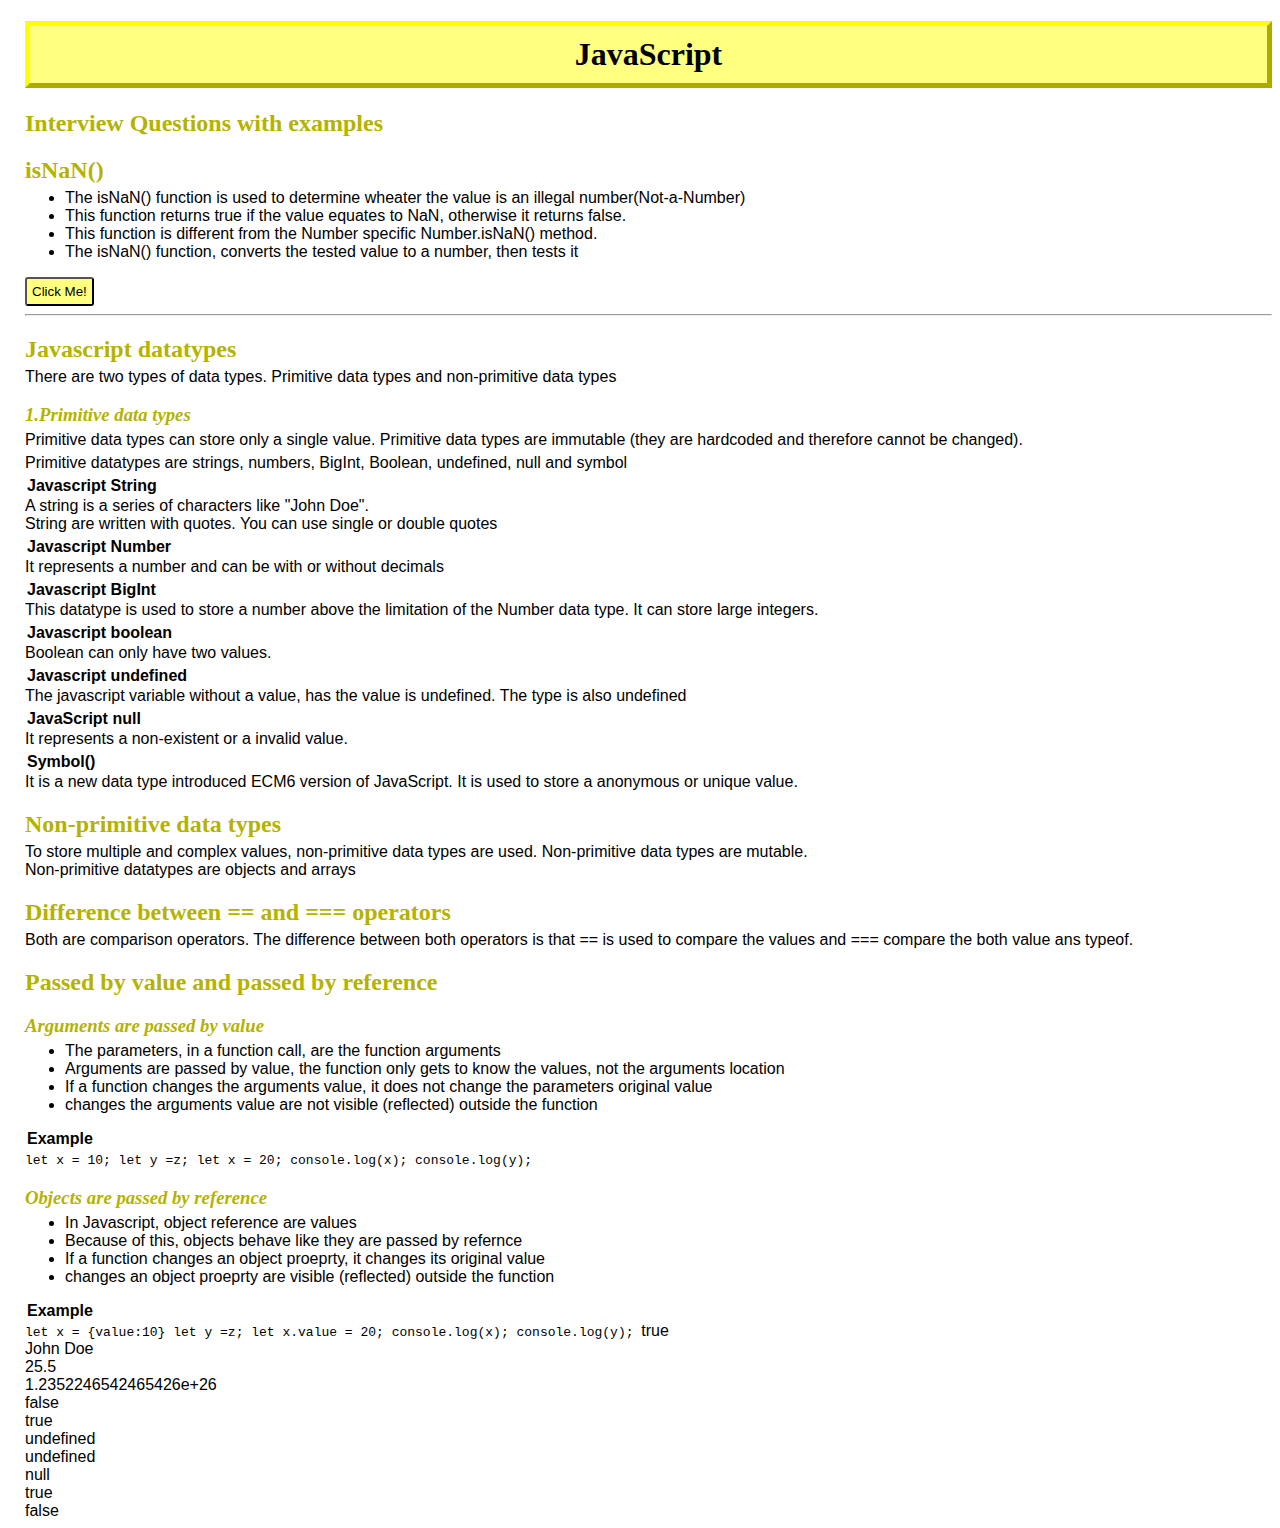
<file: Inter.html>
<!doctype html>
<html lang="en-us" dir="ltr">
  <head>
    <title>JavaScript Tutorials</title>
    <meta charset="UTF-8">
    <meta name="author" content="JavaScript">
    <meta name="description" content="JavaScript Tutorials">
    <meta name="keywords" content="html, css, JavaScript">
    <meta name="viewport" content="width=device-width, initial-scale=1.0">
    <meta http-equiv="refresh" content="30">
    <link rel="stylesheet" href="style.css">
  </head>
  <body>
    <h1>JavaScript</h1>
    <h2>Interview Questions with examples</h2>
    <h2>isNaN()</h2>
    <ul>
      <li>The isNaN() function is used to determine wheater the value is an illegal number(Not-a-Number)</li>
      <li>This function returns true if the value equates to NaN, otherwise it returns false.</li>
      <li>This function is different from the Number specific Number.isNaN() method.</li>
      <li>The isNaN() function, converts the tested value to a number, then tests it</li>
    </ul>
    <p id="nan"></p>
    <button onclick="myFunction()">Click Me!</button>
    <hr>
    <h2>Javascript datatypes</h2>
    <p>There are two types of data types. Primitive data types and non-primitive data types</p>
    <h3>1.Primitive data types</h3>
    <p>Primitive data types can store only  a single value. Primitive data types are immutable (they are hardcoded and therefore cannot be changed).</p>
    <p>Primitive datatypes are strings, numbers, BigInt, Boolean, undefined, null and symbol </p>
    <h4>Javascript String</h4>
    <p>A string is a series of characters like "John Doe".<br>
    String are written with quotes. You can use single or double quotes</p>
    <h4>Javascript Number</h4>
    <p>It represents a number and can be with or without decimals</p>
    <h4>Javascript BigInt</h4>
    <p>This datatype is used to store a number above the limitation of the Number data type. It can store large integers.</p>
    <h4>Javascript boolean</h4>
    <p>Boolean can only have two values.</p>
    <h4>Javascript undefined</h4>
    <p>The javascript variable without a value, has the value is undefined. The type is also undefined</p>
    <h4>JavaScript null</h4>
    <p>It represents a non-existent or a invalid value.</p>
    <h4>Symbol()</h4>
    <p>It is a new data type introduced ECM6 version of JavaScript. It is used to store a anonymous or unique value.</p>
    <h2>Non-primitive data types</h2>
    <p>To store multiple and complex values, non-primitive data types are used. Non-primitive data types are mutable.<br>
    Non-primitive datatypes are objects and arrays</p>

    <h2>Difference between == and === operators</h2>
    <p>Both are comparison operators. The difference between both operators is that == is used to compare the values and === compare the both value ans typeof. </p>

    <h2>Passed by value and passed by reference</h2>
    <h3>Arguments are passed by value</h3>
    <ul>
      <li>The parameters, in a function call, are the function arguments</li>
      <li>Arguments are passed by value, the function only gets to know the values, not the arguments location</li>
      <li>If a function changes the arguments value, it does not change the parameters original value</li>
      <li>changes the arguments value are not visible (reflected) outside the function</li>
    </ul>
    <h4>Example</h4>
    <code>
      let x = 10;
      let y =z;
      let x = 20;
      console.log(x);
      console.log(y);
    </code>
    <h3>Objects are passed by reference</h3>
    <ul>
      <li>In Javascript, object reference are values</li>
      <li>Because of this, objects behave like they are passed by refernce</li>
      <li>If a function changes an object proeprty, it changes its original value</li>
      <li>changes an object proeprty are visible (reflected) outside the function</li>
    </ul>
    <h4>Example</h4>
    <code>
      let x = {value:10}
      let y =z;
      let x.value = 20;
      console.log(x);
      console.log(y);
    </code>
    <script src="inter.js"></script>
  </body>
  </html>
</file>
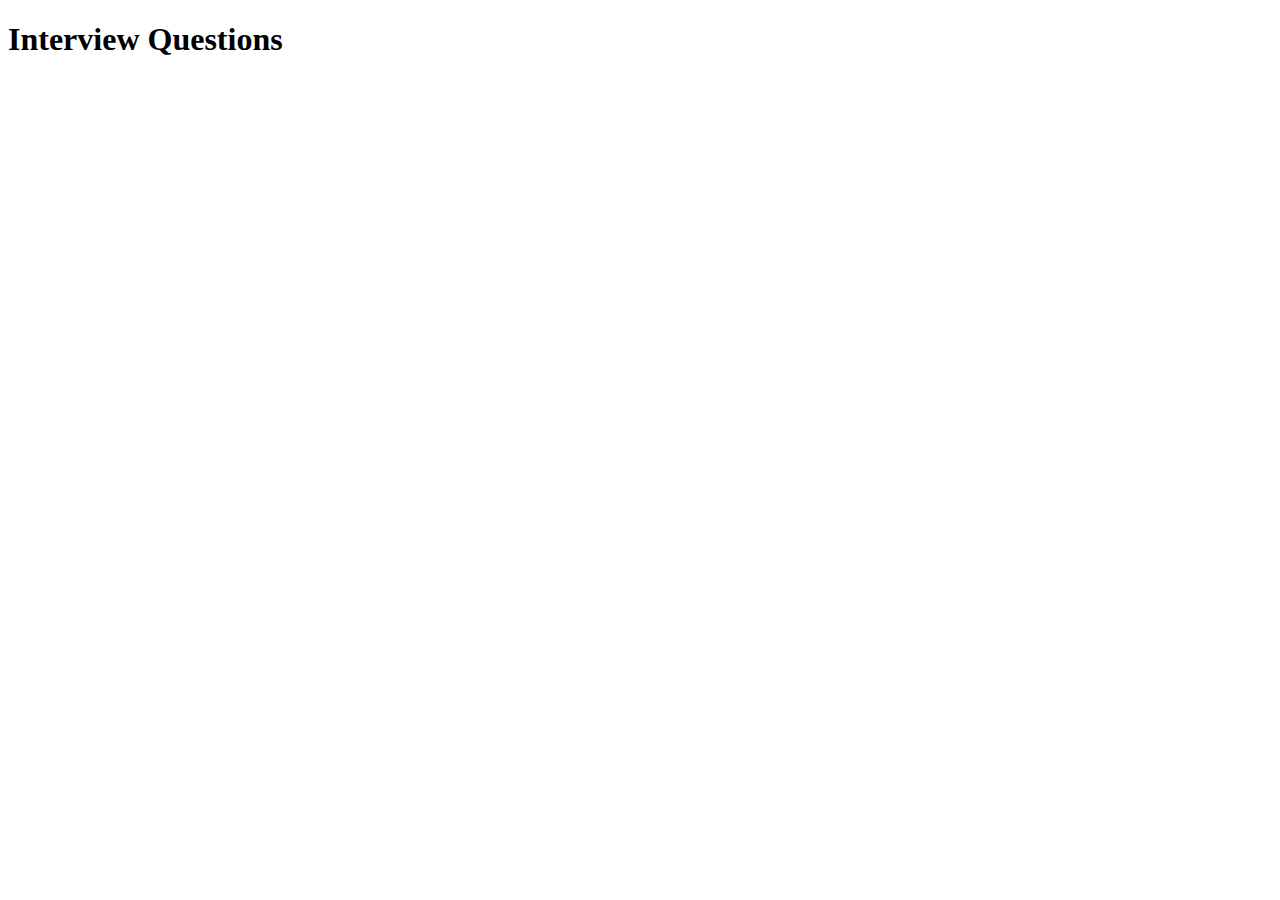
<file: IQ.html>
<!DOCTYPE html>
<html lang="en-us" dir="ltr">
  <head>
    <title>JavaScript Tutorials</title>
    <meta charset="UTF-8">
    <meta name="author" content="JavaScript">
    <meta name="description" content="JavaScript Tutorials">
    <meta name="keywords" content="HTML, CSS, JavaScript">
    <meta name="viewport" content="width=device-width, initial-scale=1.0">
    <meta http-equiv="refresh" content="30">
  </head>
  <body>
    <h1>Interview Questions</h1>
  </body>
</html>
</file>
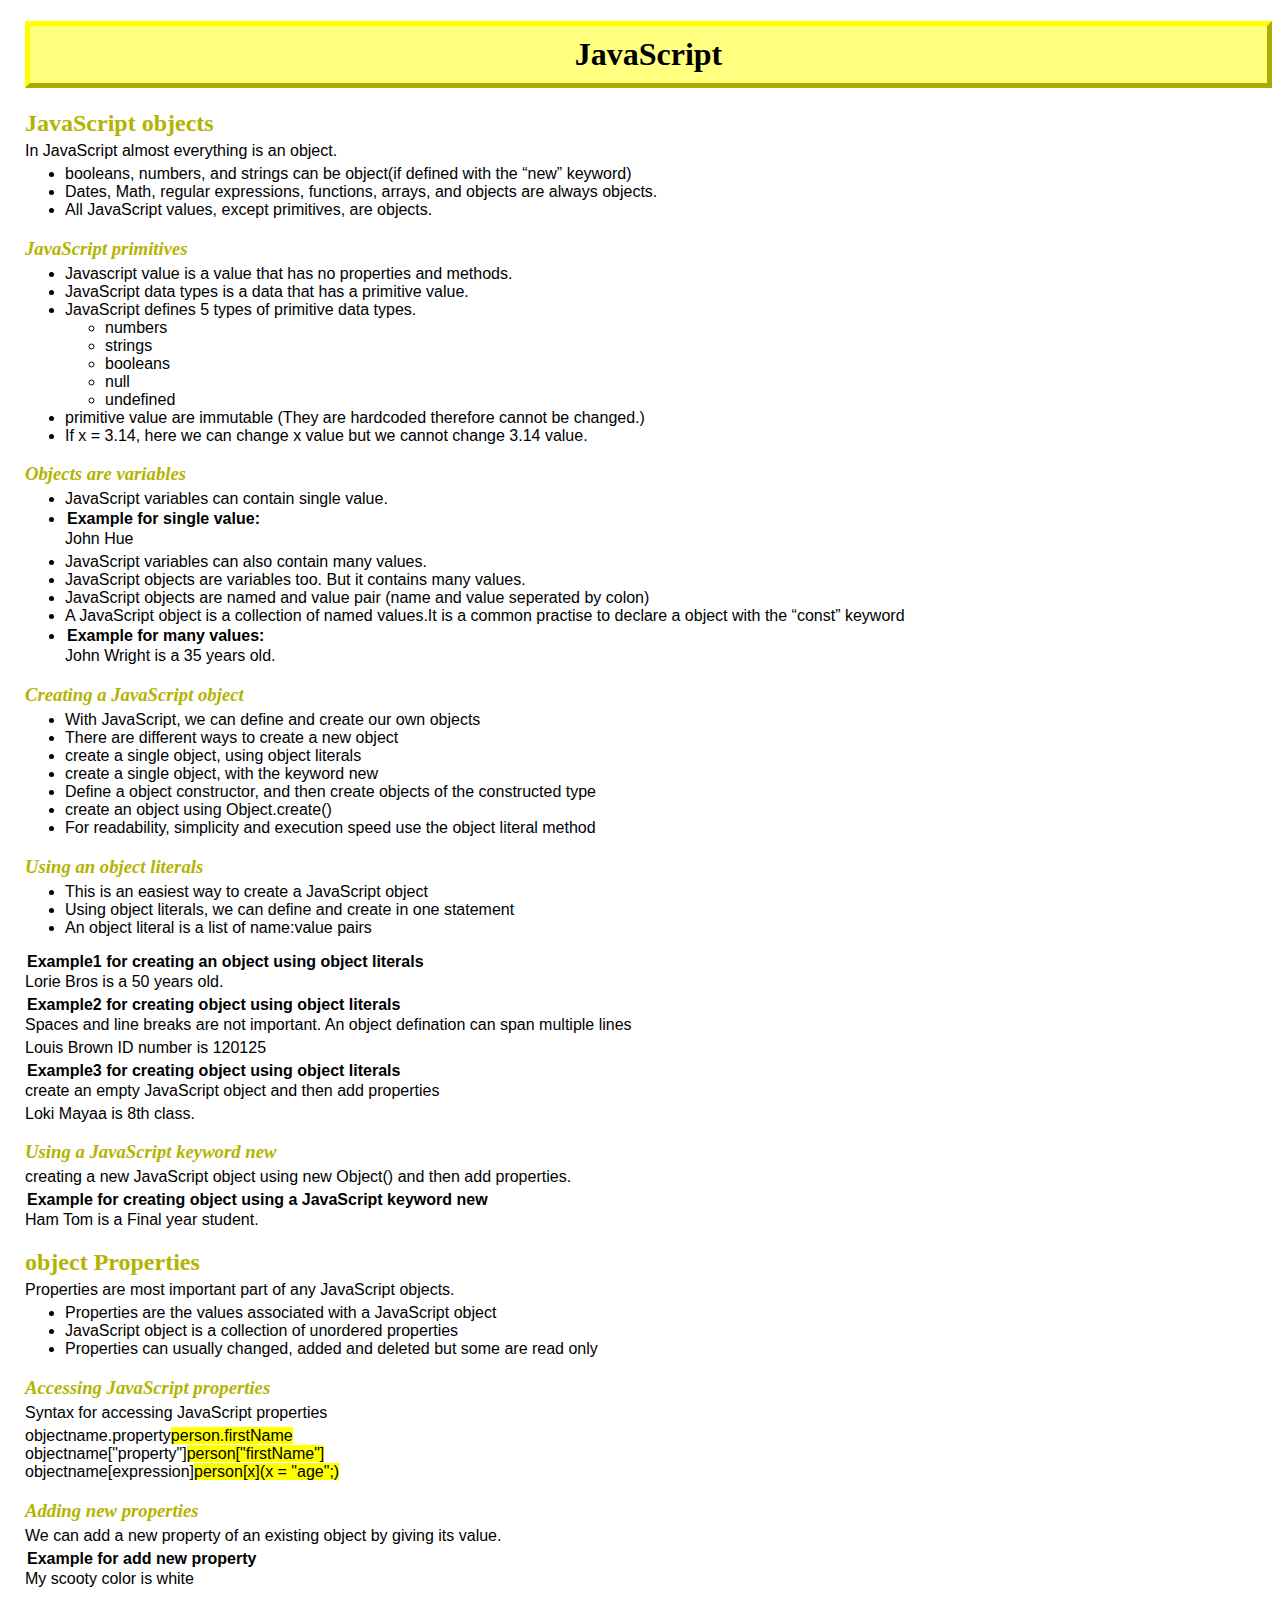
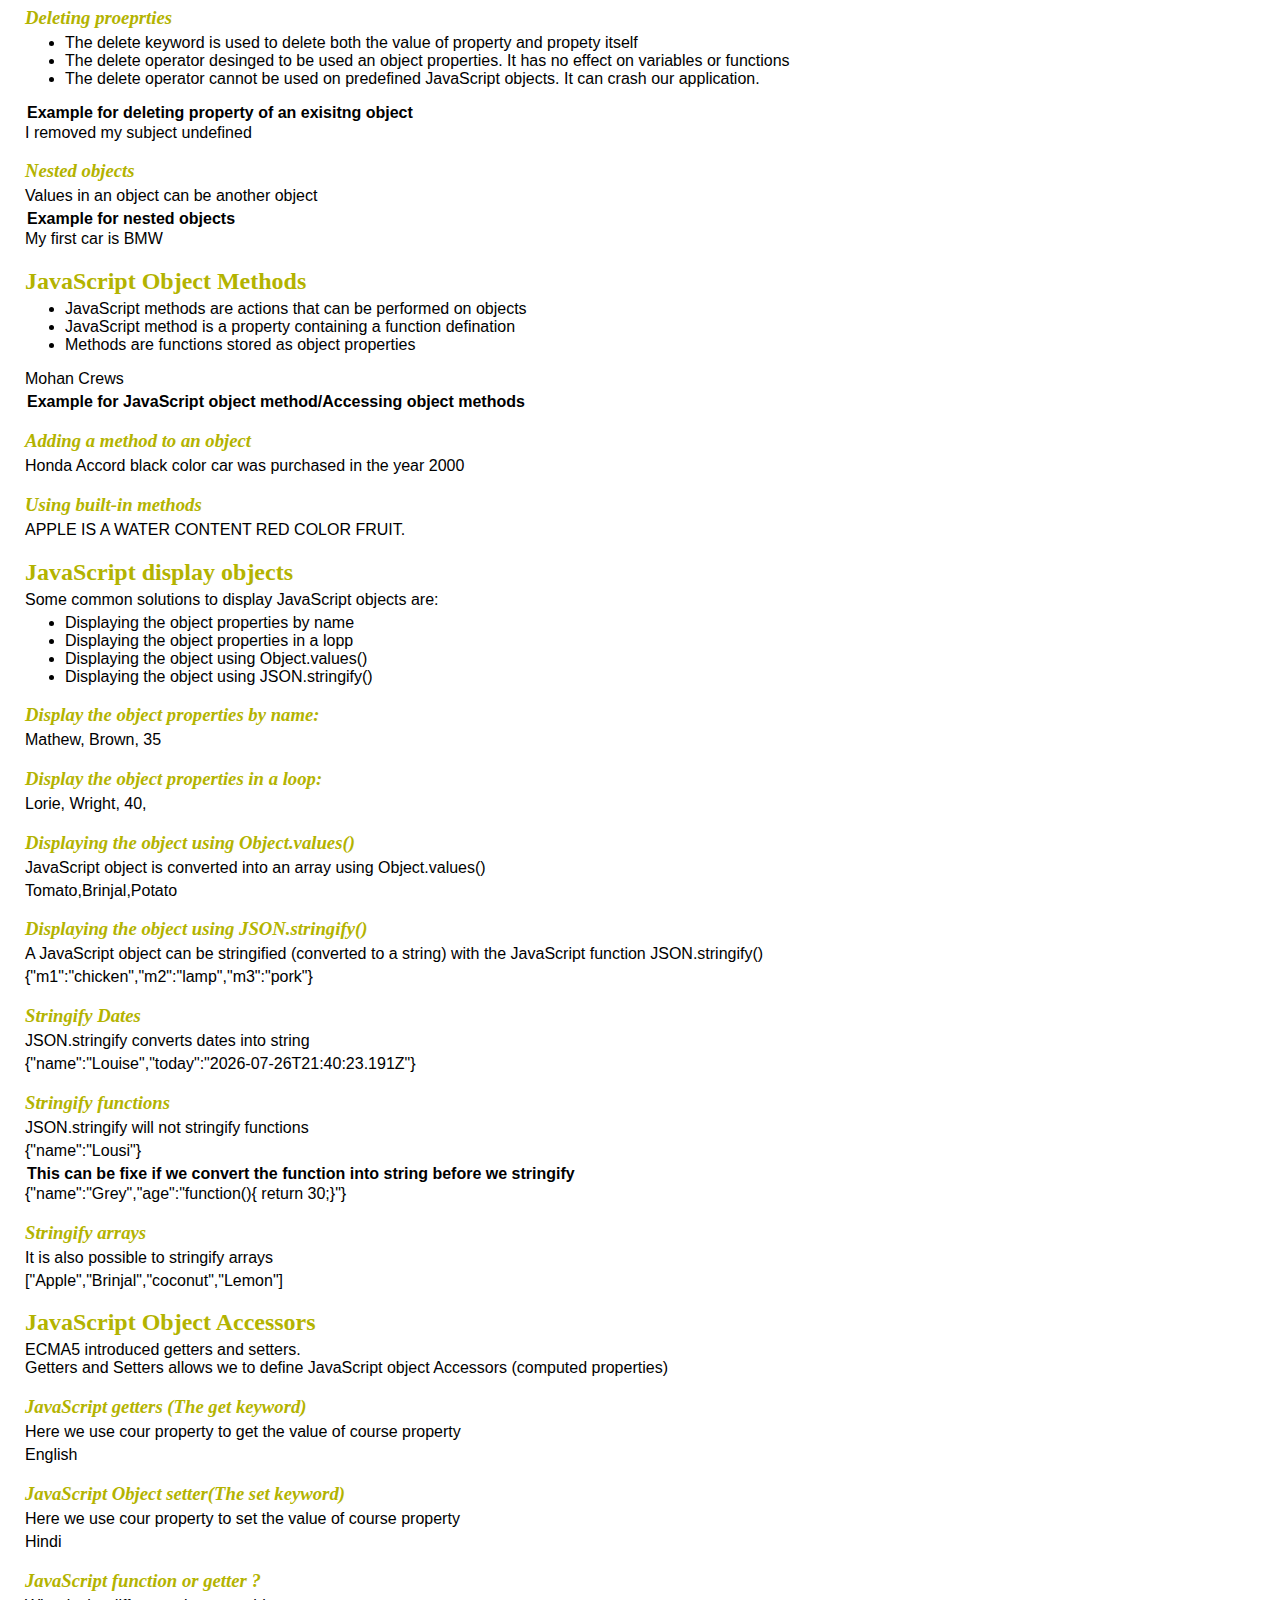
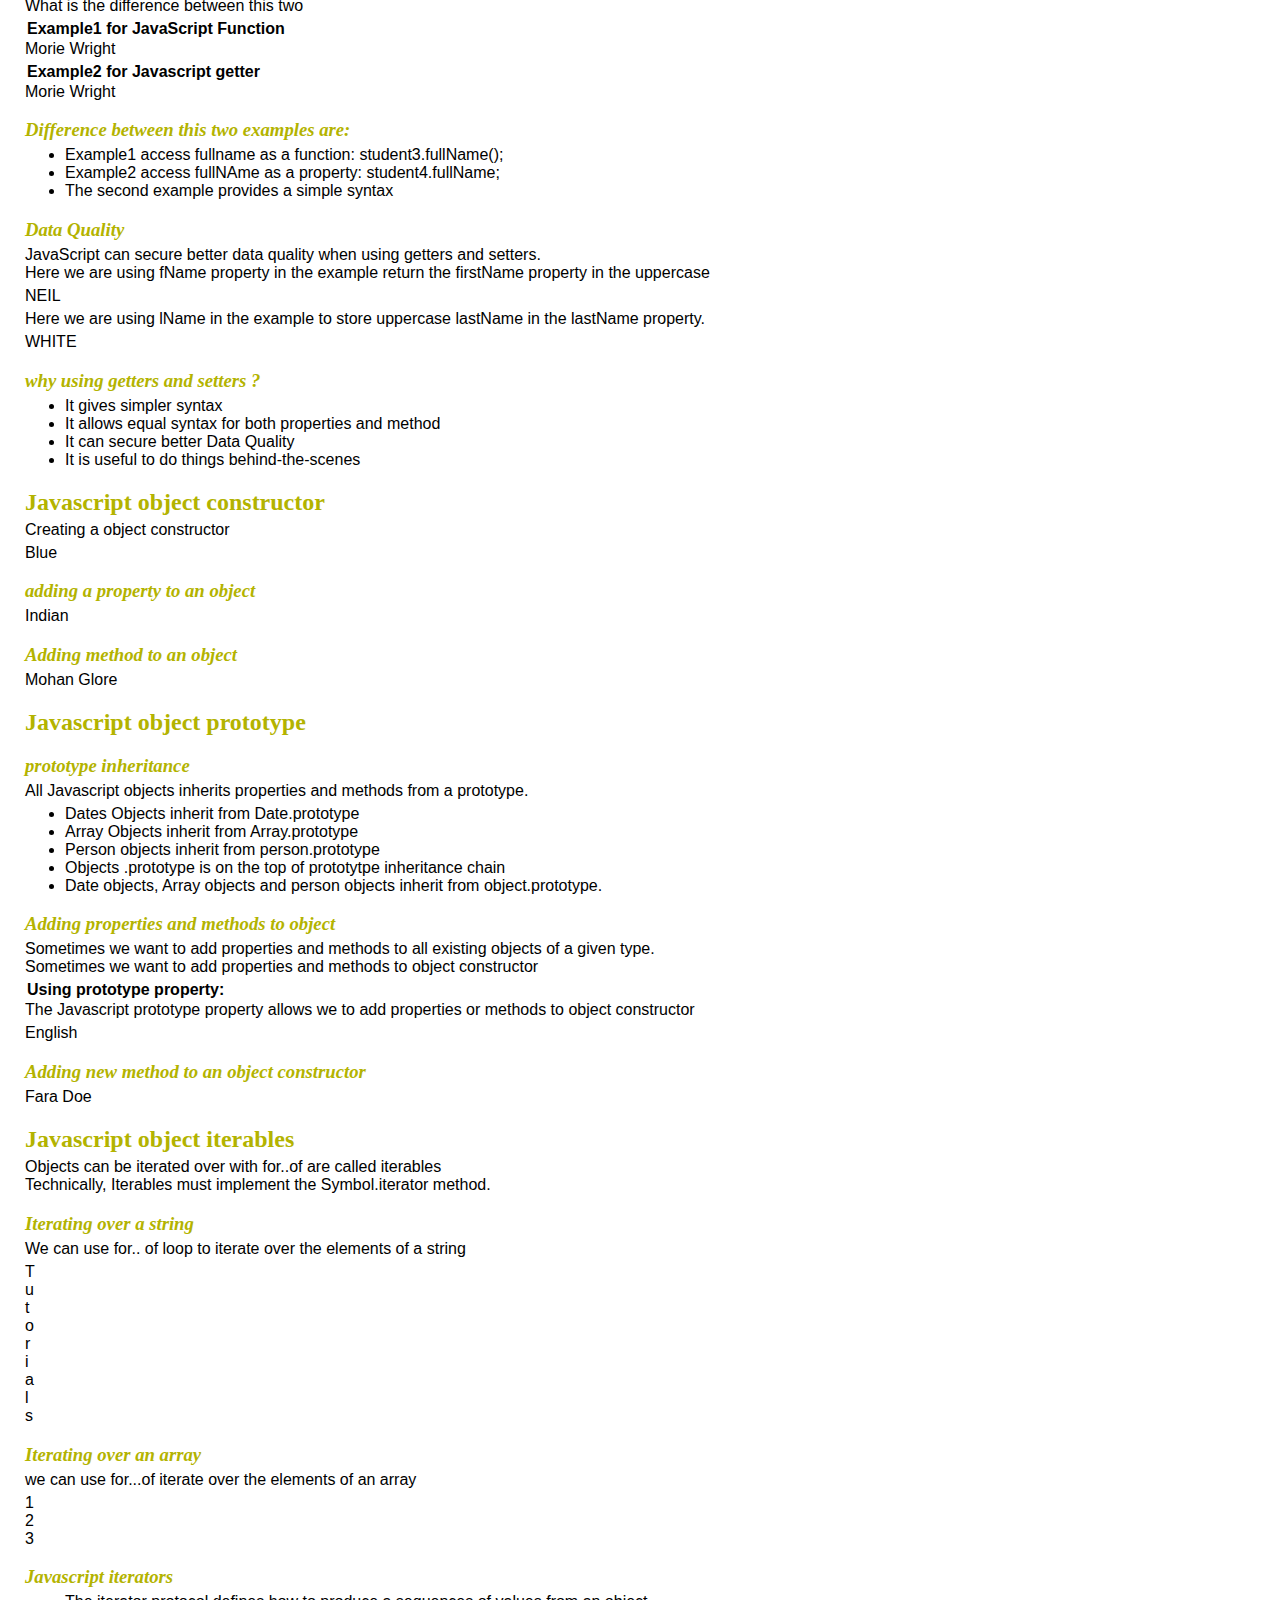
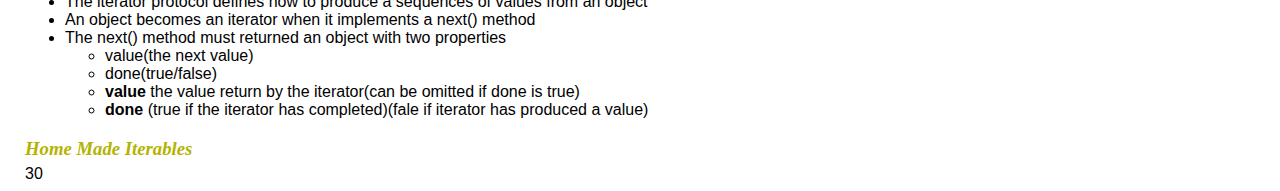
<file: objects.html>
<!doctype html>
<html lang="en-us" dir="ltr">
  <head>
    <title>JavaScript Tutorials</title>
    <meta charset="UTF-8">
    <meta name="author" content="JavaScript">
    <meta name="description" content="JavaScript Tutorials">
    <meta name="keywords" content="html, css, JavaScript">
    <meta name="viewport" content="width=device-width, initial-scale=1.0">
    <meta http-equiv="refresh" content="30">
    <link rel="stylesheet" href="style.css">
  </head>
  <body>
    <h1>JavaScript</h1>
    <h2>JavaScript objects</h2>
    <p>In JavaScript almost everything is an object.</p>
    <ul>
      <li>booleans, numbers, and strings can be object(if defined with the <q>new</q> keyword)</li>
      <li>Dates, Math, regular expressions, functions, arrays, and objects are always objects.</li>
      <li>All JavaScript values, except primitives, are objects.</li>
    </ul>
    <h3>JavaScript primitives</h3>
    <ul>
      <li>Javascript value is a value that has no properties and methods.</li>
      <li>JavaScript data types is a data that has a primitive value.</li>
      <li>JavaScript defines 5 types of primitive data types.</li>
      <ul>
        <li>numbers</li>
        <li>strings</li>
        <li>booleans</li>
        <li>null</li>
        <li>undefined</li>
      </ul>
      <li>primitive value are immutable (They are hardcoded therefore cannot be changed.)</li>
      <li>If x = 3.14, here we can change x value but we cannot change 3.14 value.</li>
    </ul>
    <h3>Objects are variables</h3>
    <ul>
      <li>JavaScript variables can contain single value.</li>
      <li>
        <h4>Example for single value:</h4>
        <p id="sing"></p>
        <script>
        let fullName = "John Hue";
        document.getElementById("sing").innerHTML = fullName;
        </script>
      </li>
      <li>JavaScript variables can also contain many values.</li>
      <li>JavaScript objects are variables too. But it contains many values.</li>
      <li>JavaScript objects are named and value pair (name and value seperated by colon)</li>
      <li>A JavaScript object is a collection of named values.It is a common practise to declare a object with the <q>const</q> keyword</li>
      <li>
        <h4>Example for many values:</h4>
        <p id="many"></p>
        <script>
          const person = {
            firstName : "John",
            lastName : "Wright",
            age : 35,
            color : "Brown"
          }
          document.getElementById("many").innerHTML = person.firstName + " " + person.lastName + " is a " + person.age + " years old."
        </script>
      </li>
    </ul>
    <h3>Creating a JavaScript object</h3>
    <ul>
      <li>With JavaScript, we can define and create our own objects</li>
      <li>There are different ways to create a new object</li>
      <li>create a single object, using object literals</li>
      <li>create a single object, with the keyword new</li>
      <li>Define a object constructor, and then create objects of the constructed type</li>
      <li>create an object using Object.create()</li>
      <li>For readability, simplicity and execution speed use the object literal method</li>
    </ul>
    <h3>Using an object literals</h3>
    <ul>
      <li>This is an easiest way to create a JavaScript object</li>
      <li>Using object literals, we can define and create in one statement</li>
      <li>An object literal is a list of name:value pairs</li>
    </ul>
    <h4>Example1 for creating an object using object literals</h4>
    <p id="objLit"></p>
    <script>
      const employee = {firstName:"Lorie", lastName:"Bros", age:50, color:"blue"};
      document.getElementById("objLit").innerHTML = employee.firstName + " " + employee.lastName + " is a " + employee.age + " years old."
    </script>
    <h4>Example2 for creating object using object literals</h4>
    <p>Spaces and line breaks are not important. An object defination can span multiple lines</p>
    <p id="objLit2"></p>
    <script>
      const bankEmp = {
        firstName : "Louis",
        lastName : "Brown",
        age : 40,
        id : 120125
      }
      document.getElementById("objLit2").innerHTML = bankEmp.firstName + " " + bankEmp.lastName + " ID number is " + bankEmp.id;
    </script>
    <h4>Example3 for creating object using object literals</h4>
    <p>create an empty JavaScript object and then add properties</p>
    <p id="objLit3"></p>
    <script>
      const student = {};
      student.firstName = "Loki",
      student.lastName = "Mayaa",
      student.id = 01145,
      student.class = "8th"
      document.getElementById("objLit3").innerHTML = student.firstName + " " + student.lastName + " is " + student.class + " class.";
    </script>
    <h3>Using a JavaScript keyword new</h3>
    <p>creating a new JavaScript object using new Object() and then add properties.</p>
    <h4>Example for creating object using a JavaScript keyword new</h4>
    <p id="newk"></p>
    <script>
      const college = new Object();
      college.firstName = "Ham",
      college.lastName = "Tom",
      college.course = "English",
      college.year = "Final year"
      document.getElementById("newk").innerHTML = college.firstName + " " + college.lastName + " is a " + college.year + " student.";
    </script>
    <h2>object Properties</h2>
    <p>Properties are most important part of any JavaScript objects.</p>
    <ul>
      <li>Properties are the values associated with a JavaScript object</li>
      <li>JavaScript object is a collection of unordered properties</li>
      <li>Properties can usually changed, added and deleted but some are read only</li>
    </ul>
    <h3>Accessing JavaScript properties</h3>
    <p>Syntax for accessing JavaScript properties</p>
    <span>objectname.property<mark>person.firstName</mark></span><br>
    <span>objectname["property"]<mark>person["firstName"]</mark></span><br>
    <span>objectname[expression]<mark>person[x](x = "age";)</mark></span>
    <h3>Adding new properties</h3>
    <p>We can add a new property of an existing object by giving its value.</p>
    <h4>Example for add new property</h4>
    <p id="veh"></p>
    <script>
      const vehicle = {
        bus : "Yellow",
        bike : "red",
        car : "black"
      };
      vehicle.scooty = "white";
      document.getElementById("veh").innerHTML = "My scooty color is " + vehicle.scooty;
    </script>
  <h3>Deleting proeprties</h3>
  <ul>
    <li>The delete keyword is used to delete both the value of property and propety itself</li>
    <li>The delete operator desinged to be used an object properties. It has no effect on variables or functions </li>
    <li>The delete operator cannot be used on predefined JavaScript objects. It can crash our application.</li>
  </ul>
  <h4>Example for deleting property of an exisitng object</h4>
  <p id="del"></p>
  <script>
    const course = {
      subject1 : "English",
      subject2 : "Spanish",
      subject3 : "French",
      subject4 : "Germany"
    };
    delete course.subject3;
    document.getElementById("del").innerHTML = "I removed my subject " + course.subject3;
  </script>
  <h3>Nested objects</h3>
  <p>Values in an object can be another object</p>
  <h4>Example for nested objects</h4>
  <p id="peop"></p>
  <script>
    const people = {
      firstName:"White",
      lastName : "Cole",
      age : 30,
      cars : {
        car1 : "BMW",
        car2 : "Volvo",
        car3 : "Honda"
      }
    }
    document.getElementById("peop").innerHTML = "My first car is " + people.cars.car1;
  </script>
  <h2>JavaScript Object Methods </h2>
  <ul>
    <li>JavaScript methods are actions that can be performed on objects</li>
    <li>JavaScript method is a property containing a function defination</li>
    <li>Methods are functions stored as object properties</li>
  </ul>
  <p id="me"></p>
  <h4>Example for JavaScript object method/Accessing object methods</h4>
  <script>
    const user = {
      firstName : "Mohan",
      lastName : "Crews",
      age : 35,
      fullName : function(){
        return this.firstName + " " + this.lastName;
      }
    };
    document.getElementById("me").innerHTML = user.fullName();
  </script>
  <h3>Adding a method to an object</h3>
  <p id="addMeth"></p>
  <script>
    const car = {
      model : "Honda Accord",
      year : 2000,
      color : "black"
    };
    car.design = function(){
      return this.model +" " + car.color + " color car was purchased in the year " + car.year;
    }
    document.getElementById("addMeth").innerHTML = car.design();
  </script>
  <h3>Using built-in methods</h3>
  <p id="bui"></p>
  <script>
    const fruit = {
      name : 'Apple',
      color : "red",
      content : "water"
    };
    fruit.fullName = function(){
      return (this.name + " is a " + this.content + " content " + this.color + " color fruit.").toUpperCase();
    }
    document.getElementById("bui").innerHTML = fruit.fullName();
  </script>
  <h2>JavaScript display objects</h2>
  <p>Some common solutions to display JavaScript objects are:</p>
  <ul>
    <li>Displaying the object properties by name </li>
    <li>Displaying the object properties in a lopp</li>
    <li>Displaying the object using Object.values()</li>
    <li>Displaying the object using JSON.stringify()</li>
  </ul>
  <h3>Display the object properties by name:</h3>
  <p id="nam"></p>
  <script>
    const man = {
      firstName : "Mathew",
      lastName : "Brown",
      age : 35
    };
    document.getElementById("nam").innerHTML = man.firstName + ", " + man.lastName + ", " +man.age;
  </script>
  <h3>Display the object properties in a loop:</h3>
  <p id="lop"></p>
  <script>
    const women = {
      firstName : "Lorie",
      lastName : "Wright",
      age : 40
    };
    let txt="";
    for(let x in women){
      txt += women[x] + ", ";
    };
    document.getElementById("lop").innerHTML = txt;
  </script>
  <h3>Displaying the object using Object.values()</h3>
  <p>JavaScript object is converted into an array using Object.values()</p>
  <p id="obj"></p>
  <script>
    const vegies = {
      v1 : "Tomato",
      v2 : "Brinjal",
      v3 : "Potato"
    };
    const myArray = Object.values(vegies);
    document.getElementById("obj").innerHTML = myArray;
  </script>
  <h3>Displaying the object using JSON.stringify()</h3>
  <p>A JavaScript object can be stringified (converted to a string) with the JavaScript function JSON.stringify()</p>
  <p id="str"></p>
  <script>
    const meat = {
      m1 : "chicken",
      m2 : "lamp",
      m3 : "pork"
    };
    document.getElementById("str").innerHTML = JSON.stringify(meat);
  </script>
  <h3>Stringify Dates</h3>
  <p>JSON.stringify converts dates into string</p>
  <p id="dat"></p>
  <script>
    const personInf = {
      name : "Louise",
      today : new Date()
    };
    document.getElementById("dat").innerHTML = JSON.stringify(personInf);
  </script>
  <h3>Stringify functions</h3>
  <p>JSON.stringify will not stringify functions</p>
  <p id="func"></p>
  <script>
    const person1 = {
      name : "Lousi",
      age : function(){ return 30;}
    };
    document.getElementById("func").innerHTML = JSON.stringify(person1);
  </script>
  <h4>This can be fixe if we convert the function into string before we stringify</h4>
  <p id="func1"></p>
  <script>
    const person2 = {
      name : "Grey",
      age : function(){ return 30;}
    };
    person2.age = person2.age.toString();
    document.getElementById("func1").innerHTML = JSON.stringify(person2);
  </script>
  <h3>Stringify arrays</h3>
  <p>It is also possible to stringify arrays</p>
  <p id="arr"></p>
  <script>
    const myArray1 = ["Apple", "Brinjal", "coconut", "Lemon"];
    document.getElementById("arr").innerHTML = JSON.stringify(myArray1);
  </script>
  <h2>JavaScript Object Accessors</h2>
  <p>ECMA5 introduced getters and setters.<br>
  Getters and Setters allows we to define JavaScript object Accessors (computed properties)</p>
  <h3>JavaScript getters (The get keyword)</h3>
  <p>Here we use cour property to get the value of course property</p>
  <p id="ge"></p>
  <script>
    const student1 = {
      firstName : "Patel",
      lastName : "Noida",
      age : 25,
      course : "English",
      get cour(){
        return this.course;
      }
    };
    document.getElementById("ge").innerHTML = student1.cour;
  </script>
  <h3>JavaScript Object setter(The set keyword)</h3>
  <p>Here we use cour property to set the value of course property</p>
  <p id="se"></p>
  <script>
    const student2 = {
      firstName : "John",
      lastName :"Matt",
      age : 50,
      course : " ",
      set cour(value){
        this.course = value;
      }
    };
    student2.cour = "Hindi";
    document.getElementById("se").innerHTML= student2.course;
  </script>
  <h3>JavaScript function or getter ?</h3>
  <p>What is the difference between this two</p>
  <h4>Example1 for JavaScript Function</h4>
  <p id="s3"></p>
  <script>
    const student3 = {
      firstName : "Morie",
      lastName : "Wright",
      fullName : function(){
        return this.firstName + " " + this.lastName;
      }
    };
    document.getElementById("s3").innerHTML = student3.fullName();
  </script>
  <h4>Example2 for Javascript getter</h4>
  <p id="get"></p>
  <script>
  const student4 = {
    firstName : "Morie",
    lastName : "Wright",
    get fullName(){
      return this.firstName + " " + this.lastName;
    }
  };
  document.getElementById("get").innerHTML = student4.fullName;
  </script>
  <h3>Difference between this two examples are:</h3>
  <ul>
    <li>Example1 access fullname as a function: student3.fullName();</li>
    <li>Example2 access fullNAme as a property: student4.fullName; </li>
    <li>The second example provides a simple syntax</li>
  </ul>
  <h3>Data Quality</h3>
  <p>JavaScript can secure better data quality when using getters and setters.<br>
  Here we are using fName property in the example return the firstName property in the uppercase</p>
  <p id="dq"></p>
  <script>
    const person3 = {
      firstName : "Neil",
      lastName : "Degross",
      get fName(){
        return this.firstName.toUpperCase();
      }
    };
    document.getElementById("dq").innerHTML = person3.fName;
  </script>
  <p>Here we are using lName in the example to store uppercase lastName in the lastName property.</p>
  <p id="dq1"></p>
  <script>
    const person4 = {
      firstName : "Brown",
      lastName : " ",
      set lName(value){
        this.lastName = value.toUpperCase();
      }
    };
    person4.lName = "White";
    document.getElementById("dq1").innerHTML = person4.lastName;
  </script>
  <h3>why using getters and setters ?</h3>
  <ul>
    <li>It gives simpler syntax</li>
    <li>It allows equal syntax for both properties and method</li>
    <li>It can secure better Data Quality</li>
    <li>It is useful to do things behind-the-scenes</li>
  </ul>
  <h2>Javascript object constructor</h2>
  <p>Creating a object constructor</p>
  <p id="objcon"></p>
  <script>
    function Student(first, last, age, eye) {
      this.firstName = first;
      this.lastName = last;
      this.age = age;
      this.eyeColor = eye;
    }
    const myFather = new Student("John", "Doe", 32, "Blue");
    const myMother = new Student("Kaya", "Lie", 26, "Black");
    document.getElementById("objcon").innerHTML = myFather.eyeColor;
  </script>
  <h3>adding a property to an object</h3>
  <p id="addpro"></p>
  <script>
    function stud(first, last, id){
      this.firstName = first;
      this.lastName = last;
      this.id = id;
    };
    const myStudent1 = new stud("Rahul", "Mishra", 10212);
    myStudent1.nationality = "Indian";
    document.getElementById("addpro").innerHTML = myStudent1.nationality;
  </script>
  <h3>Adding method to an object</h3>
  <p id="addmeth"></p>
  <script>
    function stude(first, last, age, eye){
      this.firstName = first;
      this.lastName = last;
      this.age = age;
      this.eyeColor = eye;
    };
    const myStudent9 = new stude("Mohan", "Glore", 25, "black");
    myStudent9.name = function(){
      return this.firstName + " " + this.lastName;
    }
    document.getElementById("addmeth").innerHTML = myStudent9.name();
  </script>

  <h2>Javascript object prototype</h2>
  <h3>prototype inheritance</h3>
  <p>All Javascript objects inherits properties and methods from a prototype.</p>
  <ul>
    <li>Dates Objects inherit from Date.prototype</li>
    <li>Array Objects inherit from Array.prototype </li>
    <li>Person objects inherit from person.prototype</li>
    <li>Objects .prototype is on the top of prototytpe inheritance chain</li>
    <li>Date objects, Array objects and person objects inherit from object.prototype.</li>
  </ul>
  <h3>Adding properties and methods to object</h3>
  <p>Sometimes we want to add properties and methods to all existing objects of a given type.<br>
  Sometimes we want to add properties and methods to object constructor</p>
  <h4>Using prototype property:</h4>
  <p>The Javascript prototype property allows we to add properties or methods to object constructor</p>
  <p id="proto"></p>
  <script>
    function myProto(first, last, age, eye){
     this.firstName = first;
     this.lastName = last;
     this.age = age;
    this.eyeColor = eye;
  }
  myProto.prototype.nationality = "English";

  const myBuddy = new myProto("Matri", "Krooks", 25, "Blue");
  document.getElementById("proto").innerHTML = myBuddy.nationality;
  </script>

  <h3>Adding new method to an object constructor</h3>
  <p id="meth"></p>
  <script>
    function myMeth(first, last, age, eye){
      this.firstName = first;
      this.lastName = last;
      this.age = age;
      this.eyeColor = eye;
    }
    myMeth.prototype.name = function(){
      return this.firstName + " " + this.lastName;
    }
    const myDarg = new myMeth("Fara", "Doe", 25, "black");
    document.getElementById("meth").innerHTML = myDarg.name();
  </script>

  <h2>Javascript object iterables</h2>
  <p>Objects can be iterated over with for..of are called iterables<br>
  Technically, Iterables must implement the Symbol.iterator method.</p>
  <h3>Iterating over a string</h3>
  <p>We can use for.. of loop to iterate over the elements of a string</p>
  <p id="iterStr"></p>
  <script>
    let name = "Tutorials";
    let text = ""
    for(const h of name){
      text += h + "<br>";
    }
    document.getElementById("iterStr").innerHTML = text;
  </script>

  <h3>Iterating over an array</h3>
  <p>we can use for...of iterate over the elements of an array</p>
  <p id="iterArr"></p>
  <script>
  const items = [1, 2, 3];
    let text1 = ""
    for(let p of items){
      text1 += p + "<br>";
    }
    document.getElementById("iterArr").innerHTML = text1;
  </script>

  <h3>Javascript iterators</h3>
  <ul>
    <li>The iterator protocol defines how to produce a sequences of values from an object</li>
    <li>An object becomes an iterator when it implements a next() method</li>
    <li>The next() method must returned an object with two properties<br>
      <ul>
        <li>value(the next value)</li>
        <li>done(true/false)</li>
        </li>
    <li><b>value</b> the value return by the iterator(can be omitted if done is true)</li>
    <li><b>done</b> (true if the iterator has completed)(fale if iterator has produced a value)</li>
      </ul>
    </li>
  </ul>
  <h3>Home Made Iterables</h3>
  <p id="HMI"></p>
  <script>
    function myHome(){
      let n = 0;
      return{
        next : function(){
          n +=10;
          return{value:n , done:true}
        }
      }
    }
    //craete an iterables
    let n = myHome();
    n.next();
    n.next();
    document.getElementById("HMI").innerHTML = n.next().value;

  </script>
  </body>
  </html>
</file>
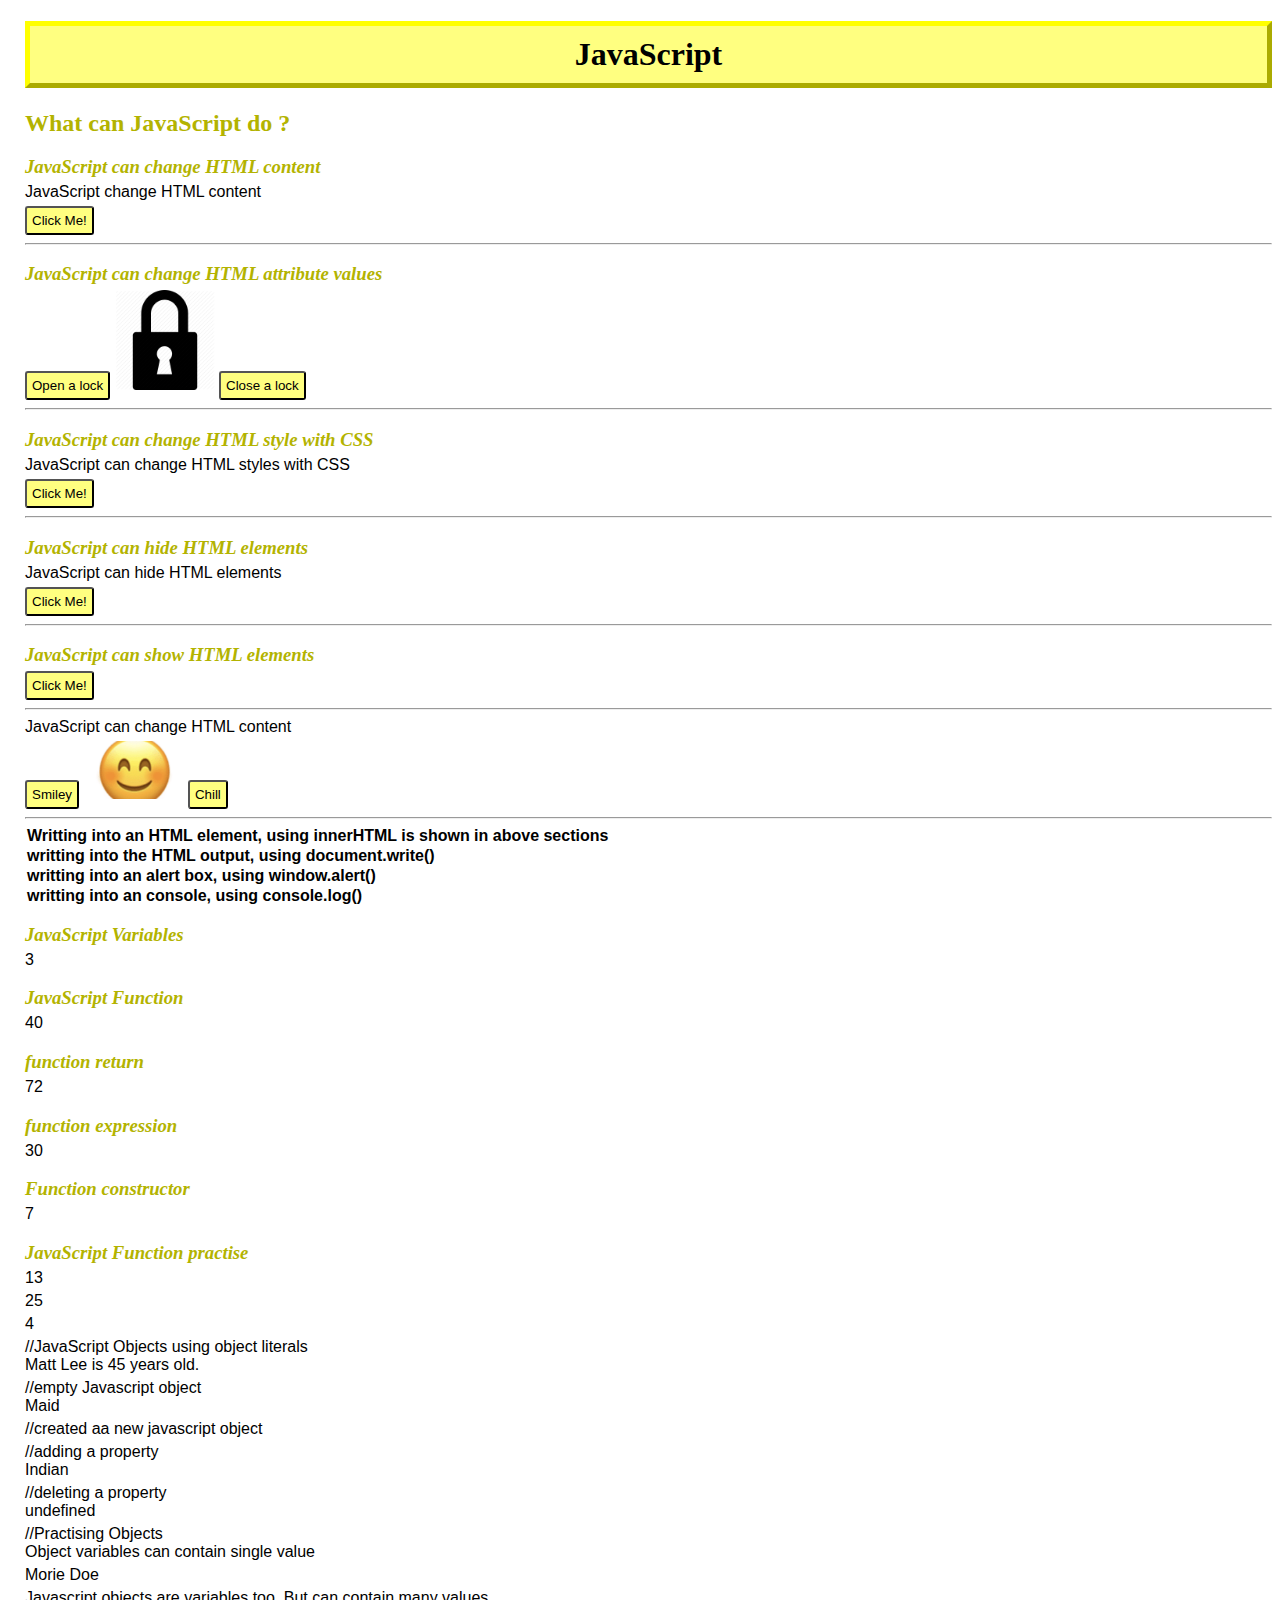
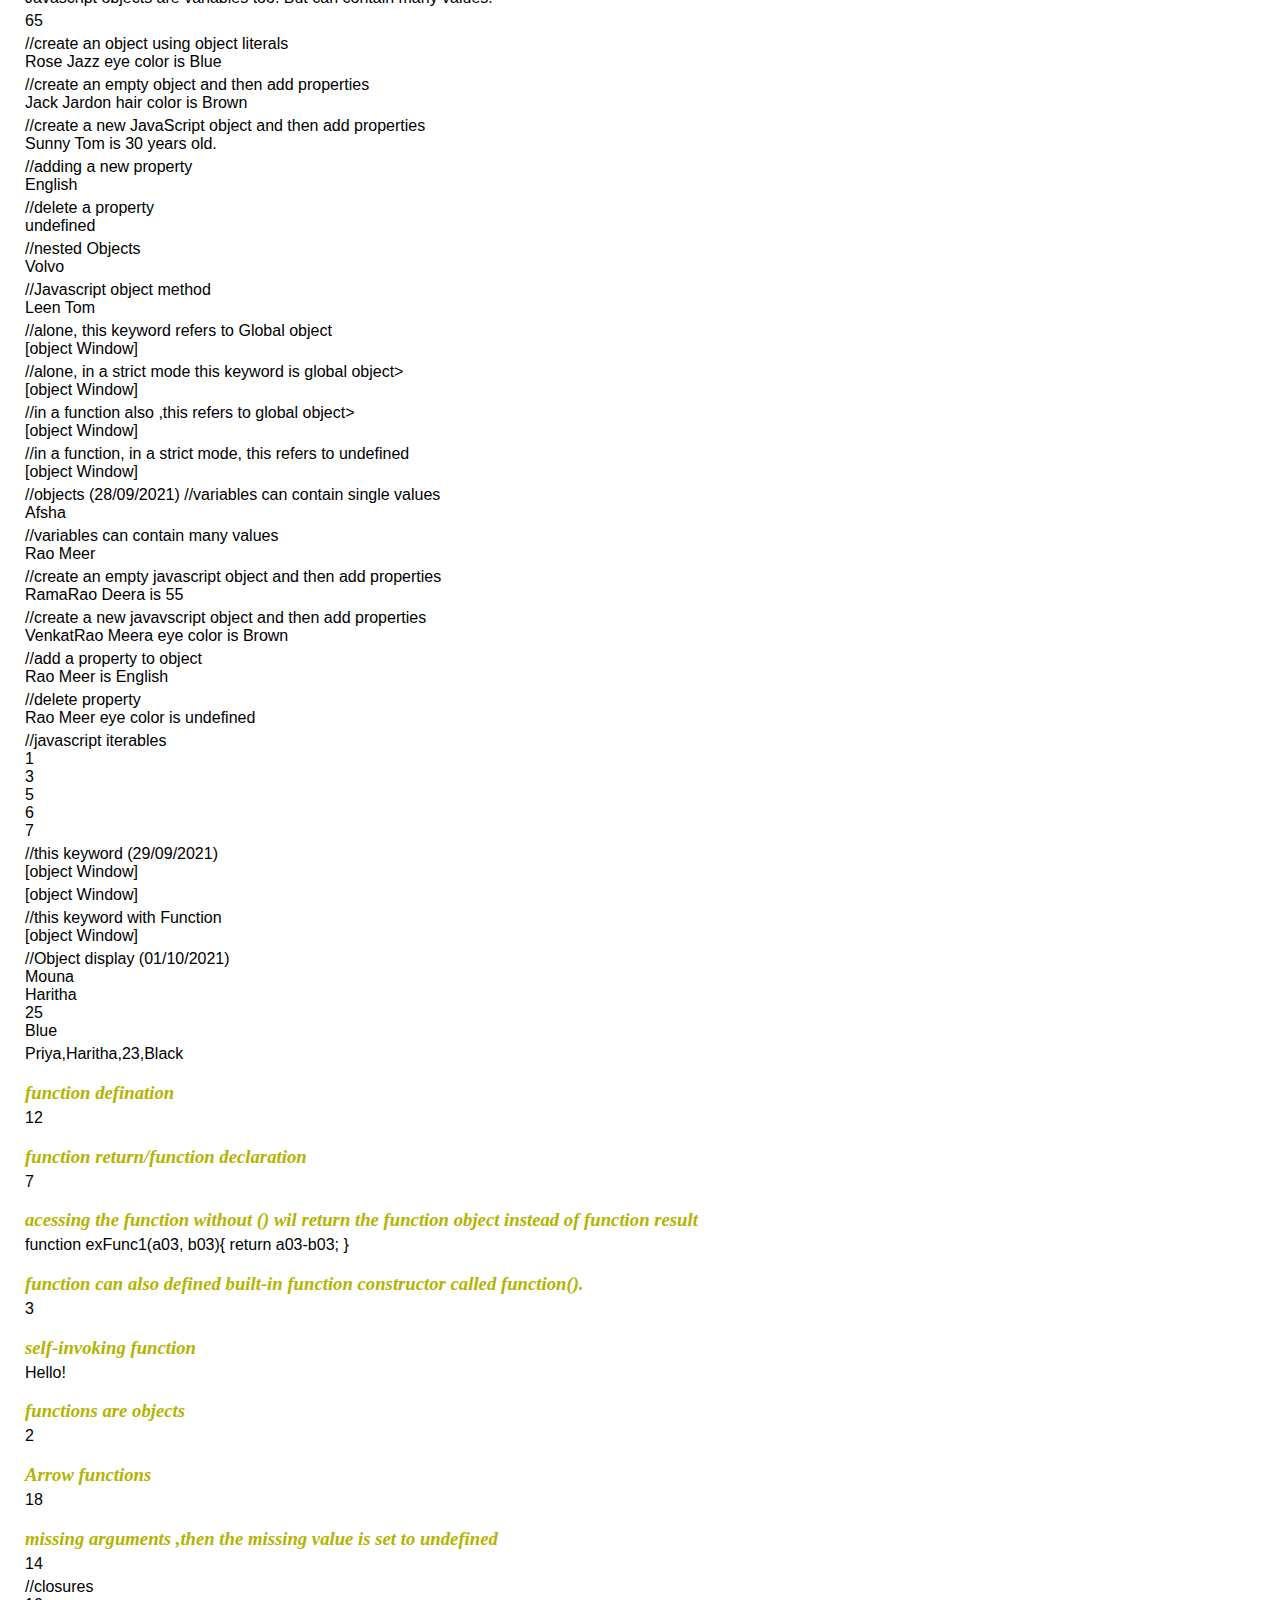
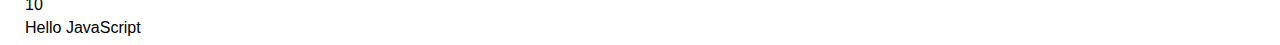
<file: practise.html>
<!doctype html>
<html lang="en-us" dir="ltr">
  <head>
    <title>JavaScript Tutorials</title>
    <meta charset="UTF-8">
    <meta name="author" content="JavaScript">
    <meta name="description" content="JavaScript Tutorials">
    <meta name="keywords" content="html, css, JavaScript">
    <meta name="viewport" content="width=device-width, initial-scale=1.0">
    <meta http-equiv="refresh" content="30">
    <link rel="stylesheet" href="style.css">
  </head>
  <body>
    <h1>JavaScript</h1>
    <h2>What can JavaScript do ?</h2>
    <h3>JavaScript can change HTML content</h3>
    <p id="cont">JavaScript change HTML content</p>
    <button type="button" onclick="myCont()">Click Me!</button>
    <hr>
    <h3>JavaScript can change HTML attribute values</h3>
    <button onmouseover="openLock()">Open a lock</button>
    <img id="myImg" src="assets/lockclo.png" width="100px"/>
    <button onmouseout="closeLock()">Close a lock</button>
    <hr>
    <h3>JavaScript can change HTML style with CSS</h3>
    <p id="changesty">JavaScript can change HTML styles with CSS</p>
    <button ondblclick="changeSty()">Click Me!</button>
    <hr>
    <h3>JavaScript can hide HTML elements</h3>
    <p id="changelem">JavaScript can hide HTML elements</p>
    <button onmouseenter="changeElem()">Click Me!</button>
    <hr>
    <h3>JavaScript can show HTML elements</h3>
    <p id="showElem" style="display:none">JavaScript can show HTML elements</p>
    <button onmousedown="showElem()">Click Me!</button>
    <hr>
    <p id="prac">JavaScript can change HTML content</p>
    <button onclick="smile()">Smiley</button>
    <img src="assets/smile.png" width="100px" id="smile"/>
    <button onclick="chil()">Chill</button><br>
    <hr>
    <h4>Writting into an HTML element, using innerHTML is shown in above sections</h4>
    <h4>writting into the HTML output, using document.write()</h4>
    <h4>writting into an alert box, using window.alert()</h4>
    <h4>writting into an console, using console.log()</h4>
    <h3>JavaScript Variables</h3>
    <p id="demo1"></p>
    <script>
      var x=1; //Declare a variable x and assign value 1 to x variable
      var y=2;
      var z=x+y; //Compute a value to z variable
      document.getElementById("demo1").innerHTML = z;
    </script>
    <h3>JavaScript Function</h3>
    <p id="func"></p>

    <h3>function return</h3>
    <p id="rtf"></p>

    <h3>function expression</h3>
    <p id="fncEx"></p>

    <h3>Function constructor</h3>
    <p id="cs"></p>

    <h3>JavaScript Function practise</h3>
    <p id="fe"></p>
    <p id="funret"></p>
    <p id="funexp"></p>


    //JavaScript Objects using object literals
    <p id="obj"></p>

    //empty Javascript object
      <p id="empty"></p>

    //created aa new javascript object
      <p id="new"></p>

      //adding a property
      <p id="add"></p>

      //deleting a property
      <p id="del"></p>


      //Practising Objects
      <p>Object variables can contain single value</p>
      <p id="varsingle"></p>


    <p>Javascript objects are variables too. But can contain many values.</p>
    <p id="varmany"></p>

    //create an object using object literals
    <p id="objliterals"></p>

    //create an empty object and then add properties
    <p id="objempty"></p>

    //create a new JavaScript object and then add properties
    <p id="objnew"></p>

    //adding a new property
    <p id="propernew"></p>

    //delete a property
    <p id="properdel"></p>

    //nested Objects
    <p id="ne"></p>

    //Javascript object method
    <p id="objme"></p>

    //alone, this keyword refers to Global object
    <p id="alone"></p>

    //alone, in a strict mode this keyword is global object>
      <p id="strialone"></p>

    //in a function also ,this refers to global object>
      <p id="funthi"></p>

      //in a function, in a strict mode, this refers to undefined
        <p id="unde"></p>

      //objects (28/09/2021)
      //variables can contain single values
      <p id="si"></p>

      //variables can contain many values
      <p id="ma"></p>

      //create an empty javascript object and then add properties
      <p id="em"></p>
      //create a new javavscript object and then add properties
      <p id="neem"></p>

      //add a property to object
      <p id="addp"></p>

      //delete property
      <p id="delp"></p>

      //javascript iterables
      <p id="iters"></p>
      <p id="itera"></p>

      //this keyword (29/09/2021)
      <p id="thissi"></p>
      <p id="thissist"></p>

      //this keyword with Function
      <p id="thisfun"></p>

      //Object display (01/10/2021)
      <p id="name"></p>
      <p id="va"></p>
    <h3>function defination</h3>
    <p id="f01"></p>
    <h3>function return/function declaration</h3>
    <p id="f02"></p>
<h3>acessing the function without () wil return the function object instead of function result</h3>
  <p id="f03"></p>
<h3>function can also defined built-in function constructor called function().</h3>
<p id="f04"></p>
<h3>self-invoking function</h3>
<p id="f05"></p>
<h3>functions are objects</h3>
<p id="f06"></p>
<h3>Arrow functions</h3>
<p id="f07"></p>
<h3>missing arguments ,then the missing value is set to undefined</h3>
<p id="f08"></p>


//closures
<p id="demo"></p>

  <script src="practise.js"></script>
  </body>
</html>
</file>
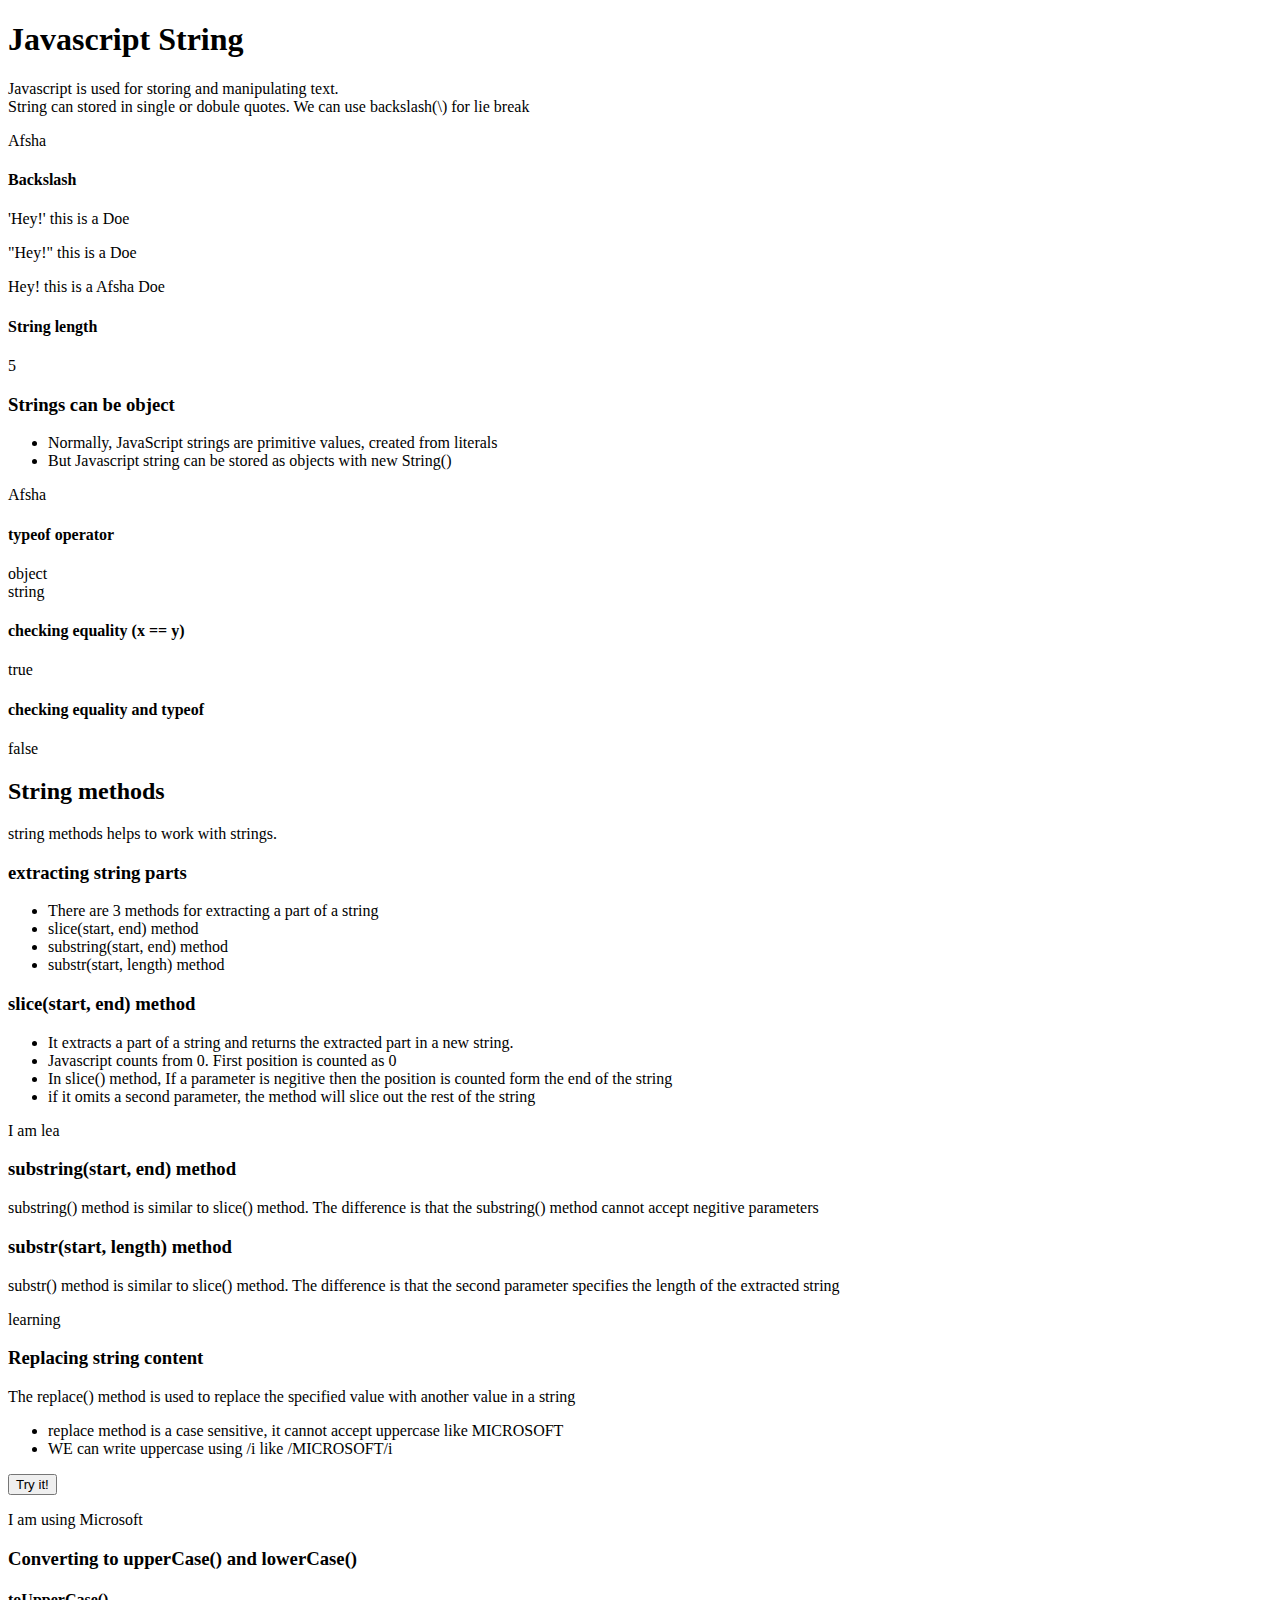
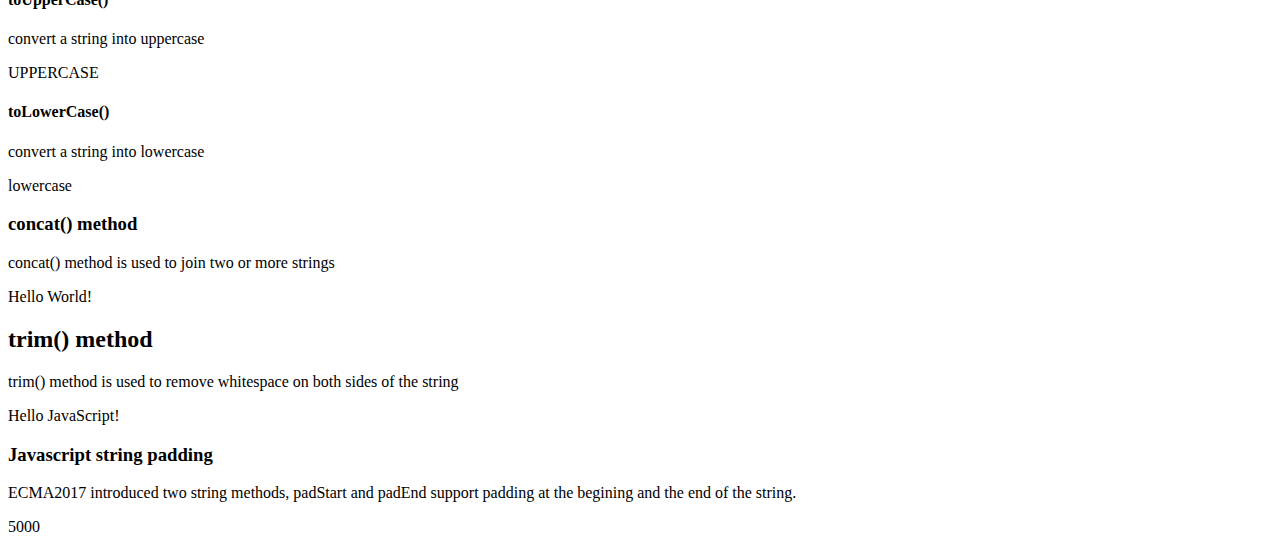
<file: string.html>
<!DOCTYPE html>
<html>
  <head>
    <title>JavaScript Strings</title>
    <meta charset="UTF-8">
    <meta name="viewport" content="width=device-width, inital-scale=1.0">
  </head>
  <body>
    <h1>Javascript String</h1>
    <p>Javascript is used for storing and manipulating text.<br>String can stored in single or dobule quotes.
    We can use backslash(\) for lie break</p>
    <p id="demo"></p>
    <h4>Backslash</h4>
    <p id="s1"></p>
    <p id="s2"></p>
    <p id="s3"></p>

    <h4>String length</h4>
    <p id="s4"></p>

    <h3>Strings can be object</h3>
    <ul>
      <li>Normally, JavaScript strings are primitive values, created from literals</li>
      <li>But Javascript string can be stored as objects with new String()</li>
    </ul>
    <p id="s5"></p>
    <h4>typeof operator</h4>
    <p id="s6"></p>
    <h4>checking equality (x == y)</h4>
    <p id="s7"></p>
    <h4>checking equality and typeof</h4>
    <p id="s8"></p>

    <h2>String methods</h2>
    <p>string methods helps to work with strings.</p>
    <h3>extracting string parts</h3>
    <ul>
      <li>There are 3 methods for extracting a part of a string </li>
      <li>slice(start, end) method</li>
      <li>substring(start, end) method</li>
      <li>substr(start, length) method</li>
    </ul>
    <h3>slice(start, end) method</h3>
    <ul>
      <li>It extracts a part of a string and returns the extracted part in a new string.</li>
      <li>Javascript counts from 0. First position is counted as 0</li>
      <li>In slice() method, If a parameter is negitive then the position is counted form the end of the string</li>
      <li>if it omits a second parameter, the method will slice out the rest of the string  </li>
    </ul>
      <p id="sm"></p>
    <h3>substring(start, end) method</h3>
    <p>substring() method is similar to slice() method.
    The difference is that the substring() method cannot accept negitive parameters</p>
    <h3>substr(start, length) method</h3>
    <p>substr() method is similar to slice() method.
      The difference is that the second parameter specifies the length of the extracted string</p>
    <p id="sm1"></p>
    <h3>Replacing string content</h3>
    <p>The replace() method is used to replace the specified value with another value in a string</p>
    <ul>
      <li>replace method is a case sensitive, it cannot accept uppercase like MICROSOFT</li>
      <li>WE can write uppercase using /i like /MICROSOFT/i</li>
    </ul>
    <button onclick="reFunction()">Try it!</button>
    <p id="r">I am using Microsoft</p>

    <h3>Converting to upperCase() and lowerCase()</h3>
    <h4>toUpperCase()</h4>
    <p>convert a string into uppercase</p>
    <p id="upp"></p>
    <h4>toLowerCase()</h4>
    <p>convert a string into lowercase</p>
    <p id="low"></p>
    <h3>concat() method</h3>
    <p>concat() method is used to join two or more strings</p>
    <p id="cont"></p>
    <h2>trim() method</h2>
    <p>trim() method is used to remove whitespace on both sides of the string</p>
    <p id="tri"></p>
    <h3>Javascript string padding</h3>
    <p>ECMA2017 introduced two string methods, padStart and padEnd support padding at the begining and the end of the string.</p>
    <p id="pad1"></p>
    <p id="pad2"></p>
    <script src="string.js"></script>
  </body>
</html>
</file>
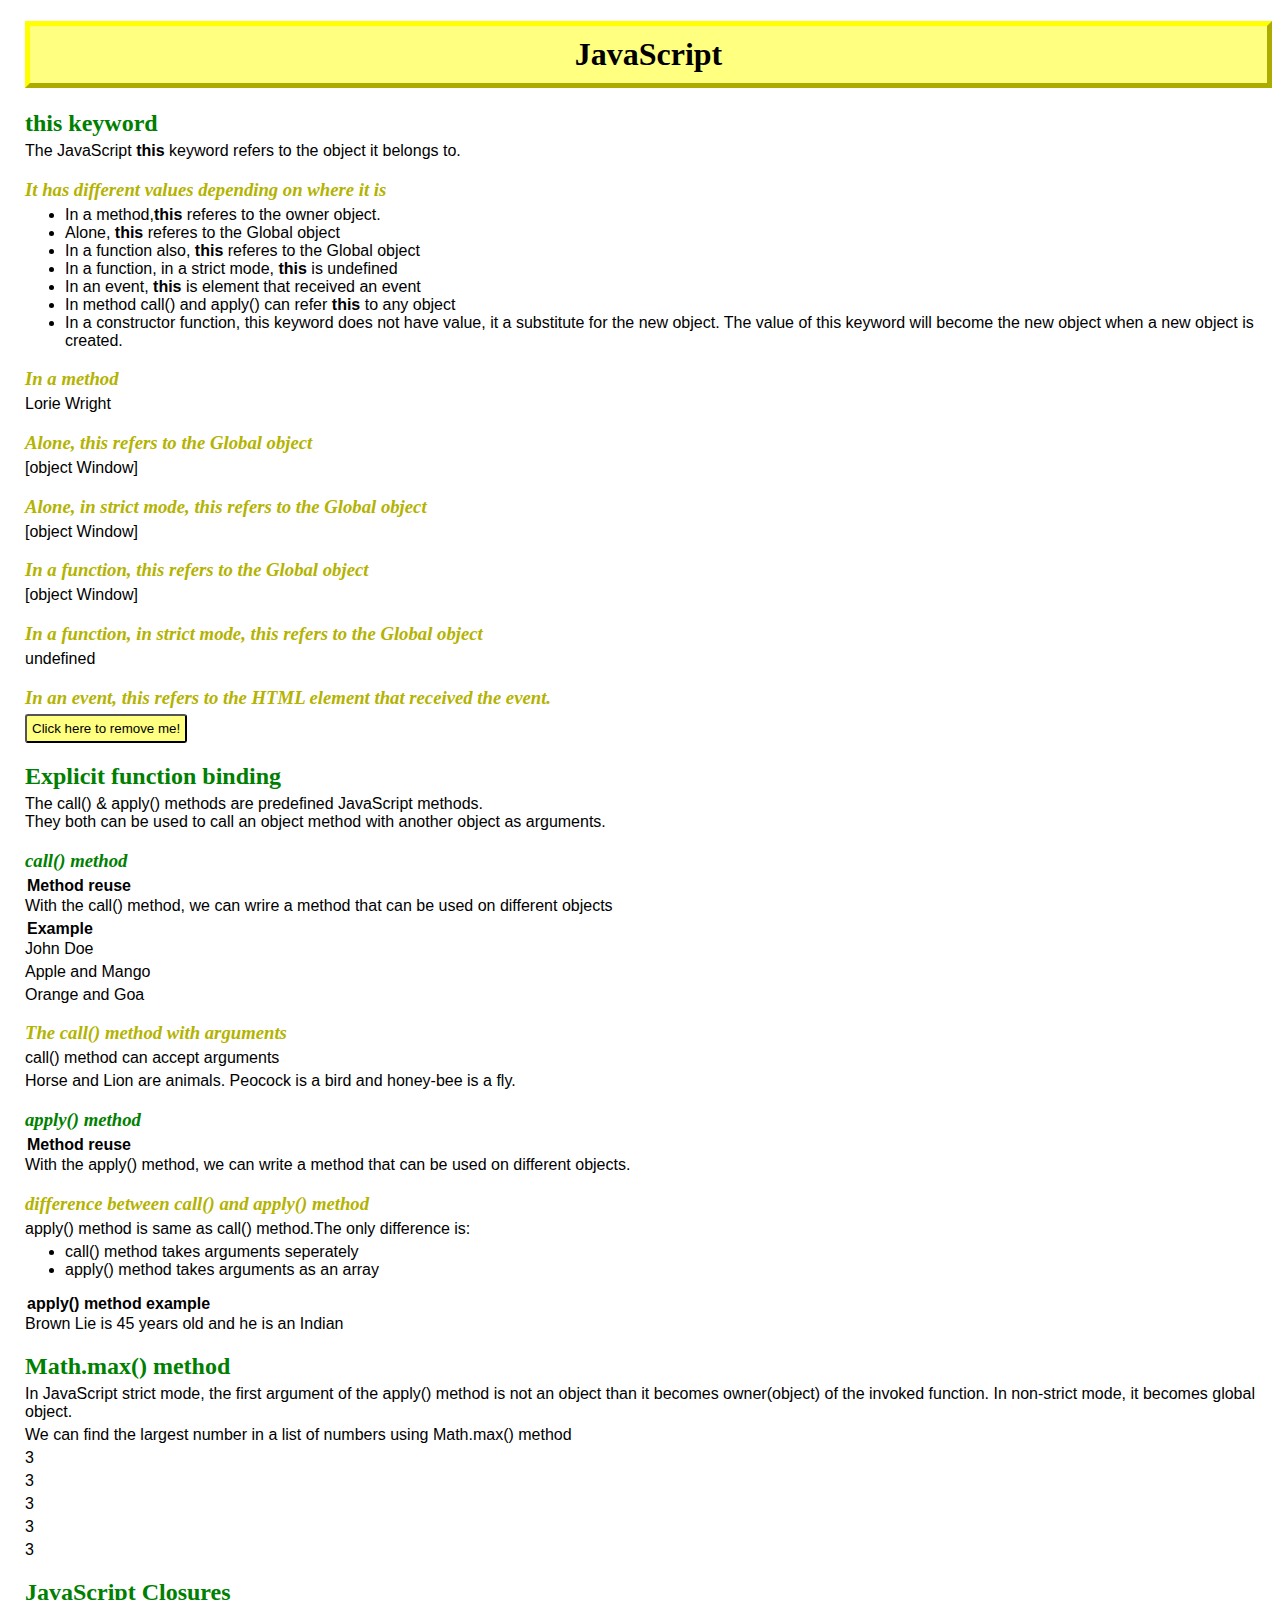
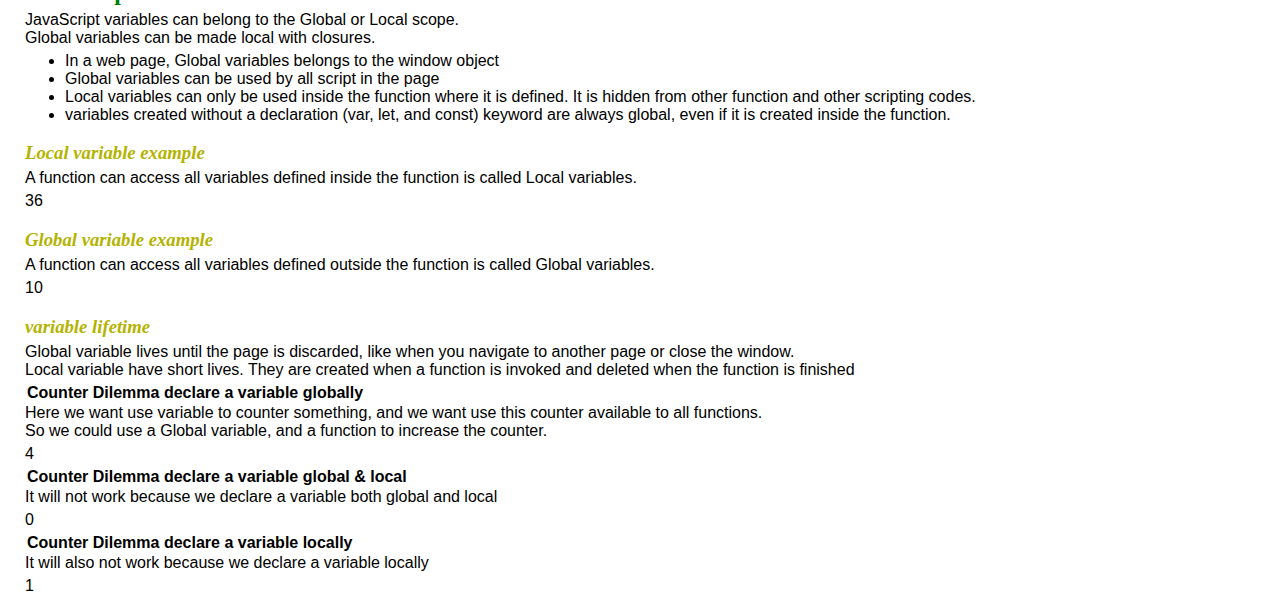
<file: this.html>
<!doctype html>
<html lang="en-us" dir="ltr">
  <head>
    <title>JavaScript Tutorials</title>
    <meta charset="UTF-8">
    <meta name="author" content="JavaScript">
    <meta name="description" content="JavaScript Tutorials">
    <meta name="keywords" content="html, css, JavaScript">
    <meta name="viewport" content="width=device-width, initial-scale=1.0">
    <meta http-equiv="refresh" content="30">
    <link rel="stylesheet" href="style.css">
  </head>
  <body>
    <h1>JavaScript</h1>
    <h2 id="imp">this keyword</h2>
    <p>The JavaScript <b>this</b> keyword refers to the object it belongs to.</p>
    <h3>It has different values depending on where it is</h3>
    <ul>
      <li>In a method,<b>this</b> referes to the owner object.</li>
      <li>Alone, <b>this</b> referes to the Global object</li>
      <li>In a function also, <b>this</b> referes to the Global object</li>
      <li>In a function, in a strict mode, <b>this</b> is undefined</li>
      <li>In an event, <b>this</b> is element that received an event</li>
      <li>In method call() and apply() can refer <b>this</b> to any object</li>
      <li>In a constructor function, this keyword does not have value, it a substitute for the new object. The value of this keyword will become the new object when a new object is created. </li>
    </ul>
    <h3>In a method</h3>
    <p id="met"></p>
    <script>
      const person = {
        firstName : "Lorie",
        lastName : "Wright",
        age : 50,
        fullName : function(){
          return this.firstName + " " + this.lastName;
        }
      };
      document.getElementById("met").innerHTML = person.fullName();
    </script>
    <h3>Alone, <b>this</b> refers to the Global object</h3>
    <p id="al"></p>
    <script>
      var x = this;
      document.getElementById("al").innerHTML = x;
    </script>
    <h3>Alone, in strict mode, <b>this</b> refers to the Global object</h3>
    <p id="als"></p>
    <script>
      "use strict";
      var x = this;
      document.getElementById("als").innerHTML = x;
    </script>
    <h3>In a function, <b>this</b> refers to the Global object</h3>
    <p id="futhis"></p>
    <script>
      function myFunction(){
        return this;
      }
      document.getElementById("futhis").innerHTML = myFunction();
    </script>
    <h3>In a function, in strict mode, <b>this</b> refers to the Global object</h3>
    <p id="fusthis"></p>
    <script>
      "use strict";
      document.getElementById("fusthis").innerHTML = strFunction();
      function strFunction(){
        return this;
      }
    </script>
    <h3>In an event, <b>this</b> refers to the HTML element that received the event.</h3>
      <button onclick="this.style.display='none'">Click here to remove me!</button>
    <h2 id="imp">Explicit function binding</h2>
    <p>The call() & apply() methods are predefined JavaScript methods.<br>
    They both can be used to call an object method with another object as arguments.</p>
    <h3  id="imp">call() method</h3>
    <h4>Method reuse</h4>
    <p>With the call() method, we can wrire a method that can be used on different objects</p>
    <h4>Example</h4>
    <p id="ca"></p>
    <script>
      const persona = {
          fullName : function(){
            return this.firstName + " " + this.lastName;
        }
      }
      const person1 = {
        firstName : "John",
        lastName : "Doe"
      }
      let q = persona.fullName.call(person1);
      document.getElementById("ca").innerHTML =q;
    </script>
    <p id="ac"></p>
    <p id="fr"></p>
    <script>
      const fruits = {
          fNames: function(){
          return this.f1 + " and " + this.f2;
        }
      }
      var fruits1 = {
        f1 : "Apple",
        f2 : "Mango"
      }
      const fruits2 = {
        f1 : "Orange",
        f2 : "Goa"
      }
      let f = fruits.fNames.call(fruits1);
      let g = fruits.fNames.call(fruits2);
      document.getElementById("ac").innerHTML = f;
      document.getElementById("fr").innerHTML = g;
    </script>
    <h3>The call() method with arguments</h3>
    <p>call() method can accept arguments</p>
    <p id="carg"></p>
    <script>
      const animal = {
        animalNames : function(birds, flys){
          return this.a1 + " and " + this.a2 + " are animals. " + birds + " is a bird and " + flys + " is a fly.";
        }
      }
      const animal1 = {
        a1 : "Horse",
        a2 : "Lion"
      }
      let b = animal.animalNames.call(animal1, "Peocock", "honey-bee");
      document.getElementById("carg").innerHTML = b;
    </script>
    <h3  id="imp">apply() method</h3>
    <h4>Method reuse</h4>
    <p>With the apply() method, we can write a method that can be used on different objects.</p>
    <h3>difference between call() and apply() method</h3>
    <p>apply() method is same as call() method.The only difference is:</p>
    <ul>
      <li>call() method takes arguments seperately</li>
      <li>apply() method takes arguments as an array</li>
    </ul>
    <h4>apply() method example</h4>
    <p id="app"></p>
    <script>
      const employee = {
        empName : function(age, country){
          return this.fName+ " " + this.lName + " is "+ age + " years old and he is an " + country;
        }
      }
      const employee1 = {
        fName : "Brown",
        lName: "Lie"
      }
      let p = employee.empName.apply(employee1, [45, "Indian"]);
      document.getElementById("app").innerHTML = p;
    </script>
    <h2  id="imp">Math.max() method</h2>
    <p>In JavaScript strict mode, the first argument of the apply() method is not an object than it becomes owner(object) of the invoked function. In non-strict mode, it becomes global object.</p>
    <p>We can find the largest number in a list of numbers using Math.max() method</p>
    <p id="Mm"></p>
    <p id="Mma"></p>
    <p id="MmaM"></p>
    <p id="Mmae"></p>
    <p id="Mma0"></p>
    <script>
      document.getElementById("Mm").innerHTML = Math.max(1,2,3);
      document.getElementById("Mma").innerHTML = Math.max.apply(null, [1,2,3]);
      document.getElementById("MmaM").innerHTML = Math.max.apply(Math, [1,2,3]);
      document.getElementById("Mmae").innerHTML = Math.max.apply(" ", [1,2,3]);
      document.getElementById("Mma0").innerHTML = Math.max.apply(0, [1,2,3]);
    </script>
    <h2 id="imp">JavaScript Closures</h2>
    <p>JavaScript variables can belong to the Global or Local scope.<br>
    Global variables can be made local with closures.</p>
    <ul>
      <li>In a web page, Global variables belongs to the window object</li>
      <li>Global variables can be used by all script in the page</li>
      <li>Local variables can only be used inside the function where it is defined. It is hidden from other function and other scripting codes.</li>
      <li>variables created without a declaration (var, let, and const) keyword are always global, even if it is created inside the function.</li>
    </ul>
    <h3>Local variable example</h3>
    <p>A function can access all variables defined inside the function is called Local variables.</p>
    <p id="Lova"></p>
    <script>
      function locFunction(){
        let u = 6;
        return u*u;
      }
      document.getElementById("Lova").innerHTML = locFunction();
    </script>
    <h3>Global variable example</h3>
    <p>A function can access all variables defined outside the function is called Global variables.</p>
    <p id="glva"></p>
    <script>
    let v = 5;
    function glFunction(){
      return v+v;
    }
    document.getElementById("glva").innerHTML = glFunction();
    </script>
    <h3>variable lifetime</h3>
    <p>Global variable lives until the page is discarded, like when you navigate to another page or close the window.<br>
    Local variable have short lives. They are created when a function is invoked and deleted when the function is finished</p>
    <h4>Counter Dilemma declare a variable globally</h4>
    <p>Here we want use variable to counter something, and we want use this counter available to all functions.<br>
    So we could use a Global variable, and a function to increase the counter.</p>
    <p id="cd"></p>
    <script>
      var h = 0;
      function add(){
       h=h+1;
      }
      add();
      add();
      add();
      add();
      document.getElementById("cd").innerHTML = h;
    </script>
    <h4>Counter Dilemma declare a variable global & local</h4>
    <p>It will not work because we declare a variable both global and local</p>
    <p id="gl"></p>
    <script>
      var s = 0;
      function adding(){
        var s=0;
        s += 1;
      }
      adding();
      adding();
      adding();
      adding();
      document.getElementById("gl").innerHTML = s;
    </script>
    <h4>Counter Dilemma declare a variable locally</h4>
    <p>It will also not work because we declare a variable locally</p>
    <p id="Loc"></p>
    <script>
      function added(){
        var t=0;
        t += 1;
        return t;
      }
      added();
      added();
      added();
      added();
      document.getElementById("Loc").innerHTML = added();
    </script>
  </body>
  </html>
</file>
<file: style.css>
h1{
  text-align:center;
  background-color:#ffff80;
  border:5px outset #ffff00;
  padding:10px;
  font-family:tempus sans itc;
  font-weight:bold;
}
body{
  margin-left:25px;
  font-family:helvetica;
}
h2,h3{
  color:#b3b300;
  margin-bottom:5px;
  font-family:monaco;
}
h3{
  font-style:italic;
}
p{
  margin-top:0px;
  margin-bottom:5px;
}
ul,ol,li{
  margin-top:0px;
}
button{
  background-color:#ffff80;
  border-radius:3px;
  padding:5px;
}
h4{
  margin:2px;
}
#imp{
    color:green;
}
</file>
